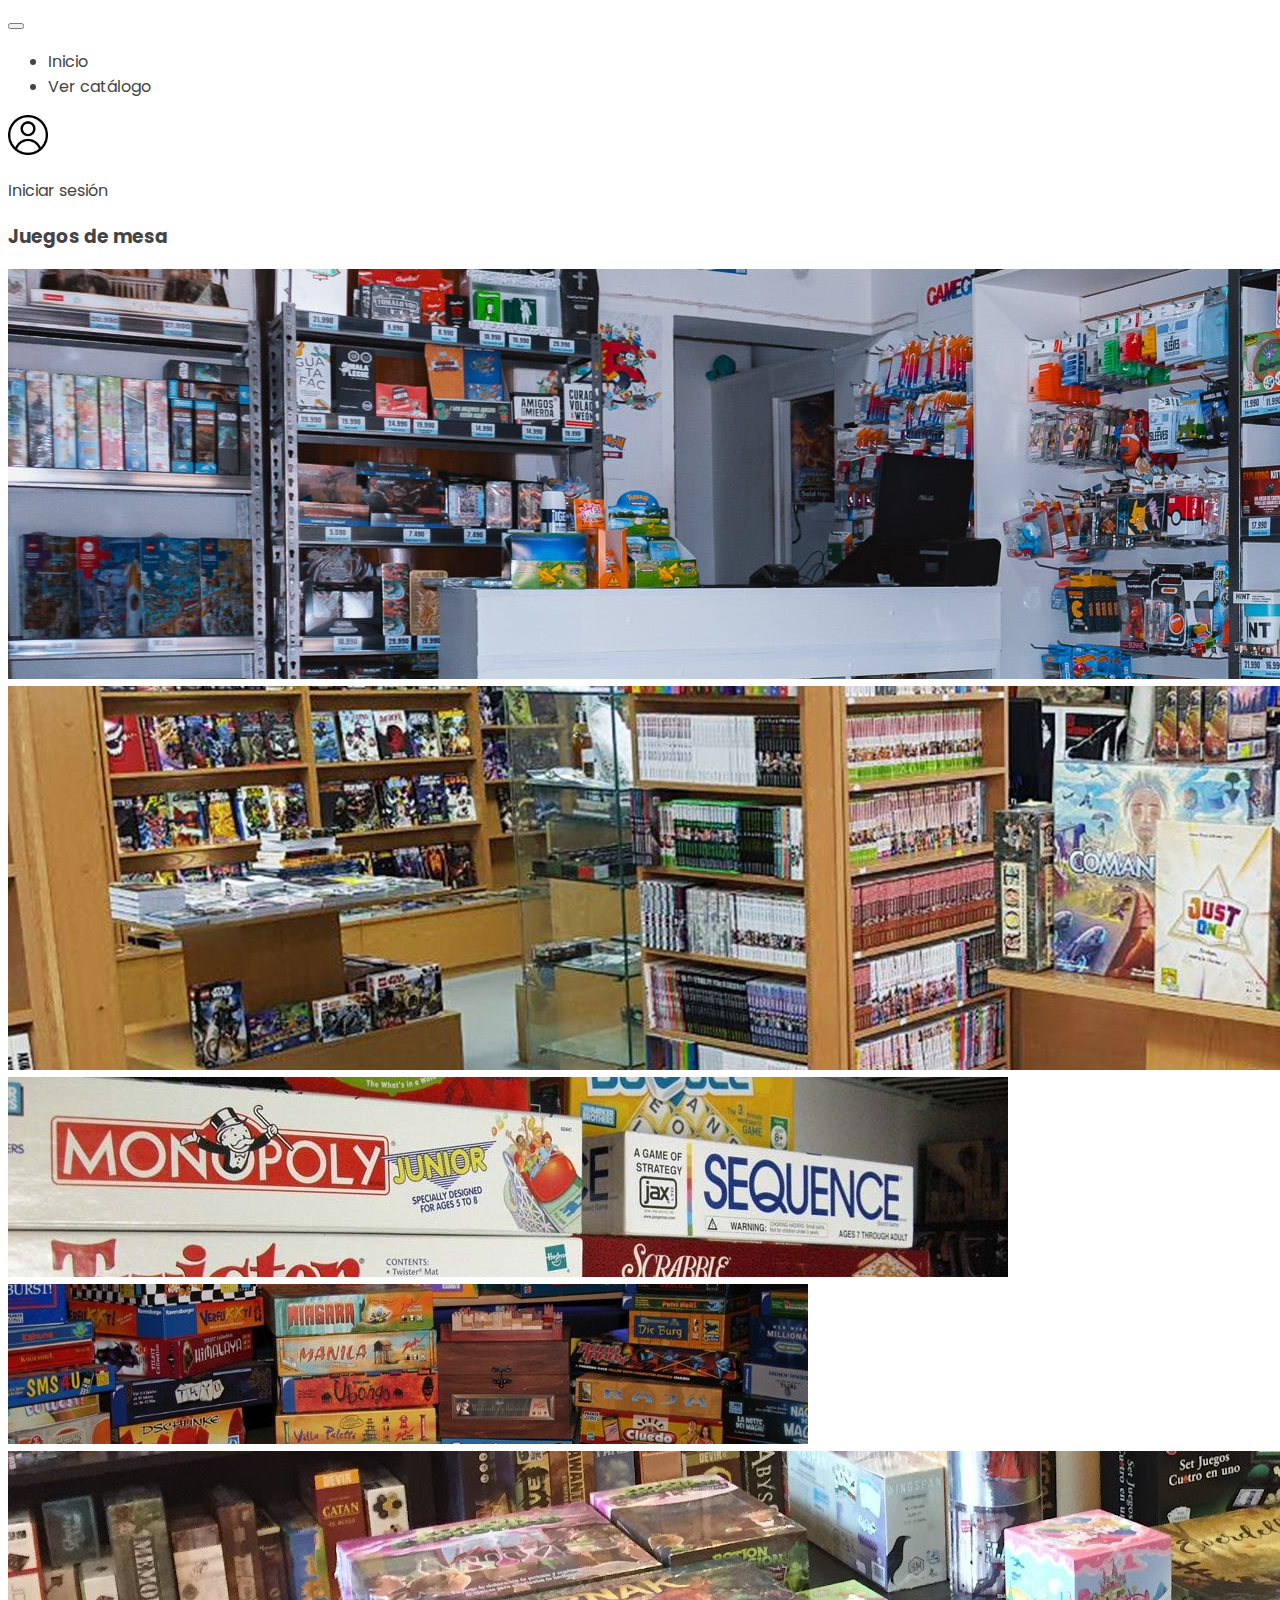
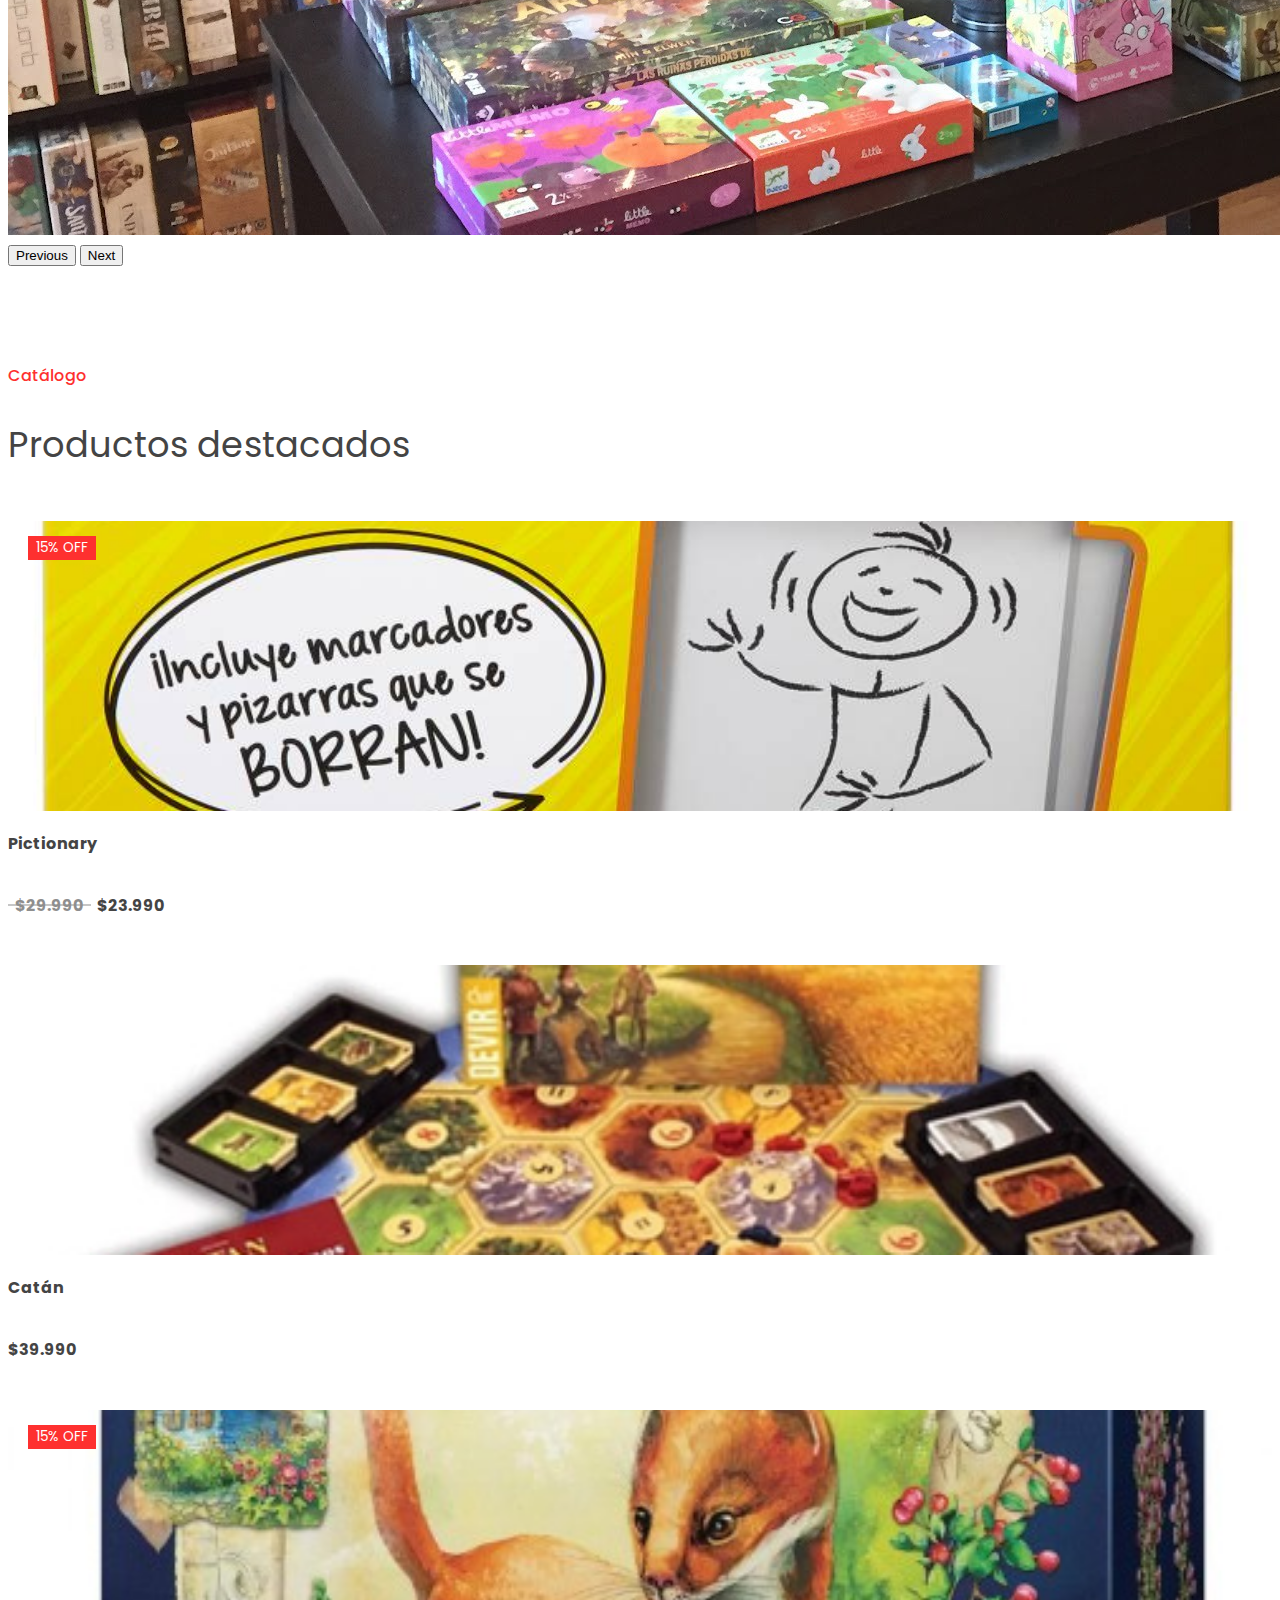
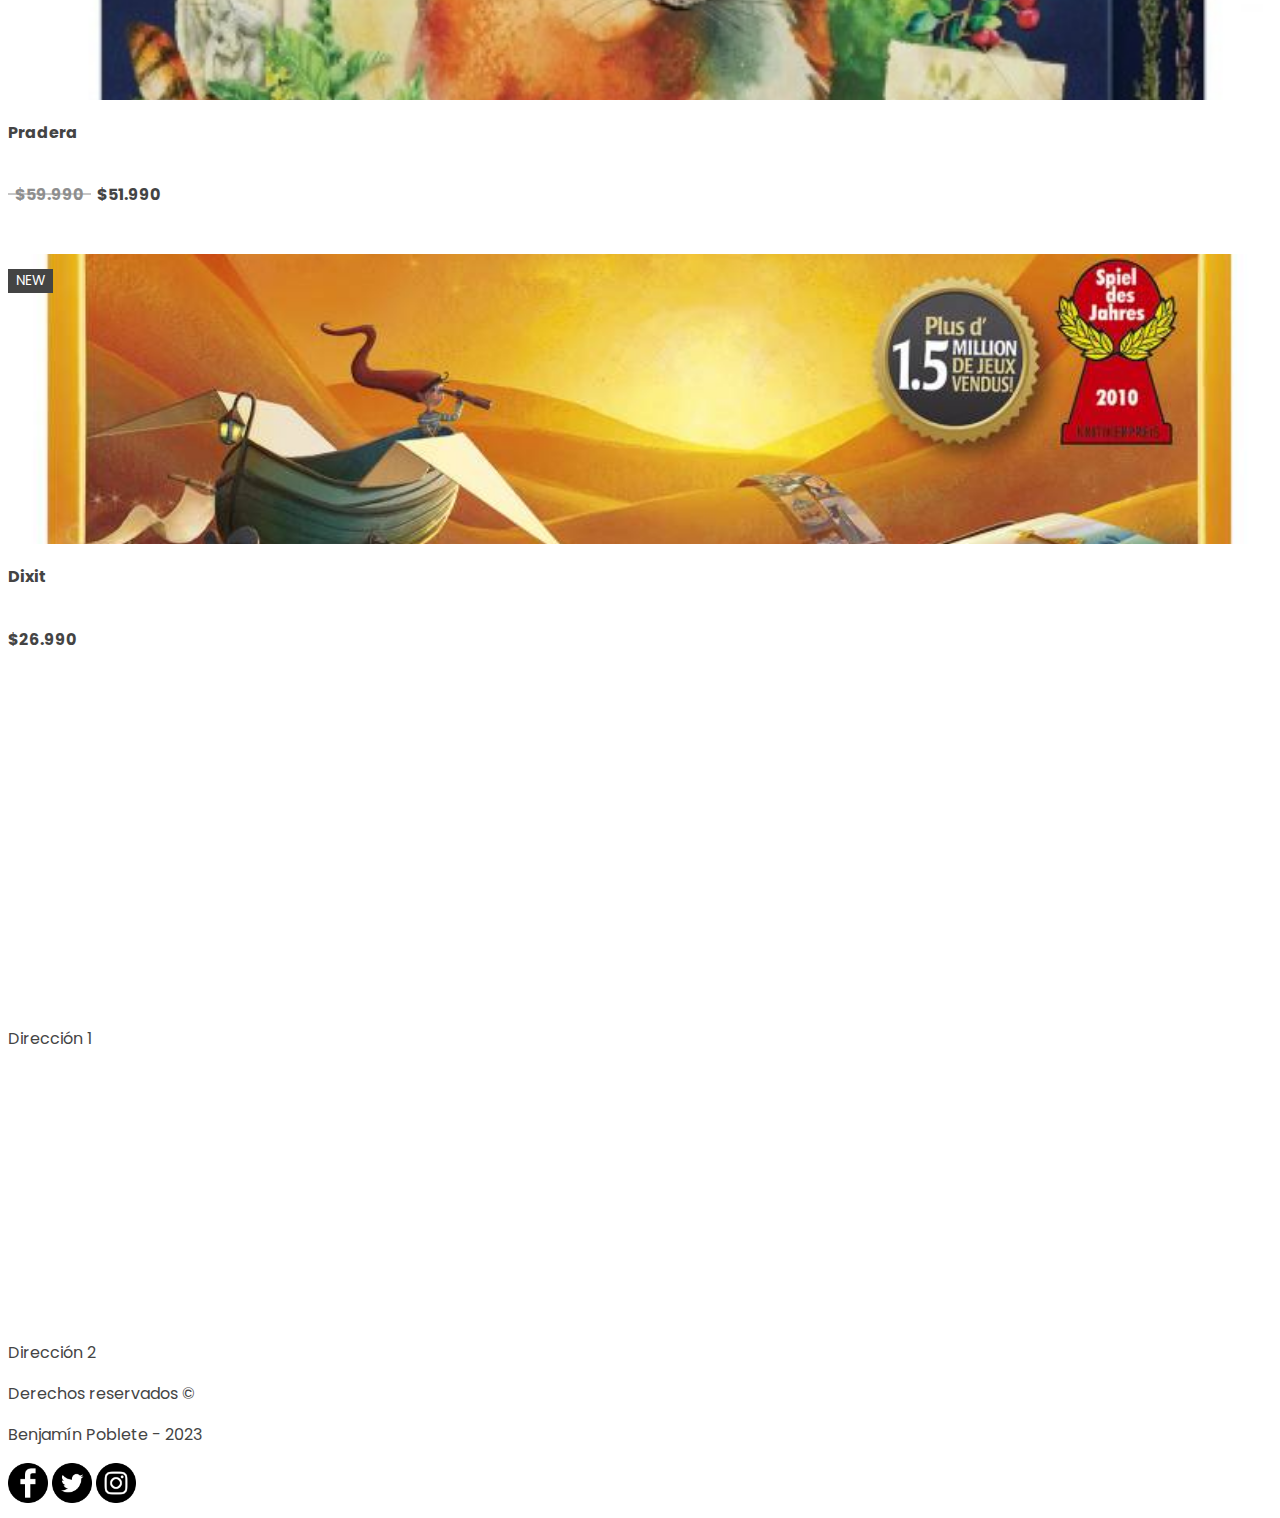
<file: index.html>
<!DOCTYPE html>
<html lang="en">
<head>
    <meta charset="UTF-8">
    <meta http-equiv="X-UA-Compatible" content="IE=edge">
    <meta name="viewport" content="width=device-width, initial-scale=1.0">
    <title>Inicio</title>
    <link href="https://cdn.jsdelivr.net/npm/bootstrap@5.3.0-alpha3/dist/css/bootstrap.min.css" rel="stylesheet" integrity="sha384-KK94CHFLLe+nY2dmCWGMq91rCGa5gtU4mk92HdvYe+M/SXH301p5ILy+dN9+nJOZ" crossorigin="anonymous">
    <script src="https://cdn.jsdelivr.net/npm/bootstrap@5.3.0-alpha3/dist/js/bootstrap.bundle.min.js" integrity="sha384-ENjdO4Dr2bkBIFxQpeoTz1HIcje39Wm4jDKdf19U8gI4ddQ3GYNS7NTKfAdVQSZe" crossorigin="anonymous"></script>
    <link rel="stylesheet" href="css/style.css">
    <link rel="stylesheet" href="https://cdnjs.cloudflare.com/ajax/libs/font-awesome/6.4.0/css/all.min.css" integrity="sha512-iecdLmaskl7CVkqkXNQ/ZH/XLlvWZOJyj7Yy7tcenmpD1ypASozpmT/E0iPtmFIB46ZmdtAc9eNBvH0H/ZpiBw==" crossorigin="anonymous" referrerpolicy="no-referrer" />
</head>
<body>
  <div class="container text-center">
    <div class="row">
      <nav class="navbar navbar-expand-lg bg-body-white">
        <div class="container-fluid">
          <button class="navbar-toggler" type="button" data-bs-toggle="collapse" data-bs-target="#navbarSupportedContent" aria-controls="navbarSupportedContent" aria-expanded="false" aria-label="Toggle navigation">
            <span class="navbar-toggler-icon"></span>
          </button>
          <div class="collapse navbar-collapse" id="navbarSupportedContent">
            <ul class="navbar-nav me-auto mb-2 mb-lg-0">
              <li class="nav-item">
                <a class="nav-link active" aria-current="page" href="index.html">Inicio</a>
              </li>
              <li class="nav-item">
              <a href="#" type="button" class="btn btn-light">Ver catálogo</a>
              </li>
            </ul>
            <form class="d-flex" role="search">
              <a href="login.html" type="button" class="btn btn-light">
                <img src="img/usuario.png" alt="Bootstrap" width="40" height="40">
                <p>Iniciar sesión</p>
              </a>
            </form>
          </div>
        </div>
      </nav>
    </div>
    <div class="row">
      <div class="border col p-0">
        <h3 class="text-bg-primary mb-0">Juegos de mesa</h3>
        <div id="carouselExample" class="carousel slide">
            <div class="carousel-inner">
              <div class="carousel-item active">
                <img src="img/1.jpg" class="d-block w-100" alt="...">
              </div>
              <div class="carousel-item">
                <img src="img/2.jpg" class="d-block w-100" alt="...">
              </div>
              <div class="carousel-item">
                <img src="img/3.jpg" class="d-block w-100" alt="...">
              </div>
              <div class="carousel-item">
                <img src="img/4.jpg" class="d-block w-100" alt="...">
              </div>
              <div class="carousel-item">
                <img src="img/5.jpg" class="d-block w-100" alt="...">
              </div>
            </div>
            <button class="carousel-control-prev" type="button" data-bs-target="#carouselExample" data-bs-slide="prev">
              <span class="carousel-control-prev-icon" aria-hidden="true"></span>
              <span class="visually-hidden">Previous</span>
            </button>
            <button class="carousel-control-next" type="button" data-bs-target="#carouselExample" data-bs-slide="next">
              <span class="carousel-control-next-icon" aria-hidden="true"></span>
              <span class="visually-hidden">Next</span>
            </button>
          </div>
      </div>
    </div>
    <div class="row">
      <section class="section-products">
        <div class="container">
            <div class="row justify-content-center text-center">
                <div class="col-md-8 col-lg-6">
                    <div class="header">
                        <h3>Catálogo</h3>
                        <h2>Productos destacados</h2>
                    </div>
                </div>
            </div>
            <div class="row">
                <!-- Single Product -->
                <div class="col-md-6 col-lg-4 col-xl-3">
                    <div id="product-1" class="single-product">
                        <div class="part-1">
                            <span class="discount">15% off</span>
                            <ul>
                                <li><a href="#"><i class="fas fa-shopping-cart"></i></a></li>
                                <li><a href="#"><i class="fas fa-heart"></i></a></li>
                                <li><a href="#"><i class="fas fa-plus"></i></a></li>
                                <li><a href="#"><i class="fas fa-expand"></i></a></li>
                            </ul>
                        </div>
                        <div class="part-2">
                            <h3 class="product-title">Pictionary</h3>
                            <h4 class="product-old-price">$29.990</h4>
                            <h4 class="product-price">$23.990</h4>
                        </div>
                    </div>
                </div>
                <!-- Single Product -->
                <div class="col-md-6 col-lg-4 col-xl-3">
                    <div id="product-2" class="single-product">
                        <div class="part-1">
                            <ul>
                                <li><a href="#"><i class="fas fa-shopping-cart"></i></a></li>
                                <li><a href="#"><i class="fas fa-heart"></i></a></li>
                                <li><a href="#"><i class="fas fa-plus"></i></a></li>
                                <li><a href="#"><i class="fas fa-expand"></i></a></li>
                            </ul>
                        </div>
                        <div class="part-2">
                            <h3 class="product-title">Catán</h3>
                            <h4 class="product-price">$39.990</h4>
                        </div>
                    </div>
                </div>
                <!-- Single Product -->
                <div class="col-md-6 col-lg-4 col-xl-3">
                    <div id="product-3" class="single-product">
                        <div class="part-1">
                            <span class="discount">15% off</span>
                            <ul>
                                <li><a href="#"><i class="fas fa-shopping-cart"></i></a></li>
                                <li><a href="#"><i class="fas fa-heart"></i></a></li>
                                <li><a href="#"><i class="fas fa-plus"></i></a></li>
                                <li><a href="#"><i class="fas fa-expand"></i></a></li>
                            </ul>
                        </div>
                        <div class="part-2">
                            <h3 class="product-title">Pradera</h3>
                            <h4 class="product-old-price">$59.990</h4>
                            <h4 class="product-price">$51.990</h4>
                        </div>
                    </div>
                </div>
                <!-- Single Product -->
                <div class="col-md-6 col-lg-4 col-xl-3">
                    <div id="product-4" class="single-product">
                        <div class="part-1">
                            <span class="new">new</span>
                            <ul>
                                <li><a href="#"><i class="fas fa-shopping-cart"></i></a></li>
                                <li><a href="#"><i class="fas fa-heart"></i></a></li>
                                <li><a href="#"><i class="fas fa-plus"></i></a></li>
                                <li><a href="#"><i class="fas fa-expand"></i></a></li>
                            </ul>
                        </div>
                        <div class="part-2">
                            <h3 class="product-title">Dixit</h3>
                            <h4 class="product-price">$26.990</h4>
                        </div>
                    </div>
                </div>
            </div>
        </div>
    </section>
    </div>
    <div class="row">
      <div class="border col text-bg-primary">
        <div class="row mt-3">
          <div class="col">
            <iframe src="https://www.google.com/maps/embed?pb=!1m14!1m12!1m3!1d6656.155260469269!2d-70.65062390223032!3d-33.47332959412321!2m3!1f0!2f0!3f0!3m2!1i1024!2i768!4f13.1!5e0!3m2!1ses-419!2scl!4v1682697264681!5m2!1ses-419!2scl" width="400" height="250" style="border:0;" allowfullscreen="" loading="lazy" referrerpolicy="no-referrer-when-downgrade"></iframe>
            <p>Dirección 1</p>
          </div>

        
          <div class="col">
            <iframe src="https://www.google.com/maps/embed?pb=!1m14!1m12!1m3!1d6656.155260469269!2d-70.65062390223032!3d-33.47332959412321!2m3!1f0!2f0!3f0!3m2!1i1024!2i768!4f13.1!5e0!3m2!1ses-419!2scl!4v1682697264681!5m2!1ses-419!2scl" width="400" height="250" style="border:0;" allowfullscreen="" loading="lazy" referrerpolicy="no-referrer-when-downgrade"></iframe>
            <p>Dirección 2</p>
          </div>
        </div>
        <p>Derechos reservados &copy</p>
        <p>Benjamín Poblete - 2023</p>
        <div class="mb-3">
          <a target="_blank" href="https://www.facebook.com" type="button" class="btn btn-light">
            <img src="img/facebook.png" alt="Bootstrap" width="40" height="40">
          </a>
          <a target="_blank" href="https://www.twitter.com" type="button" class="btn btn-light">
            <img src="img/twitter.png" alt="Bootstrap" width="40" height="40">
          </a>
          <a target="_blank" href="https://www.instagram.com" type="button" class="btn btn-light">
            <img src="img/instagram.png" alt="Bootstrap" width="40" height="40">
          </a>
        </div>
      </div>
    </div>
  </div>
    
</body>
</html>
</file>
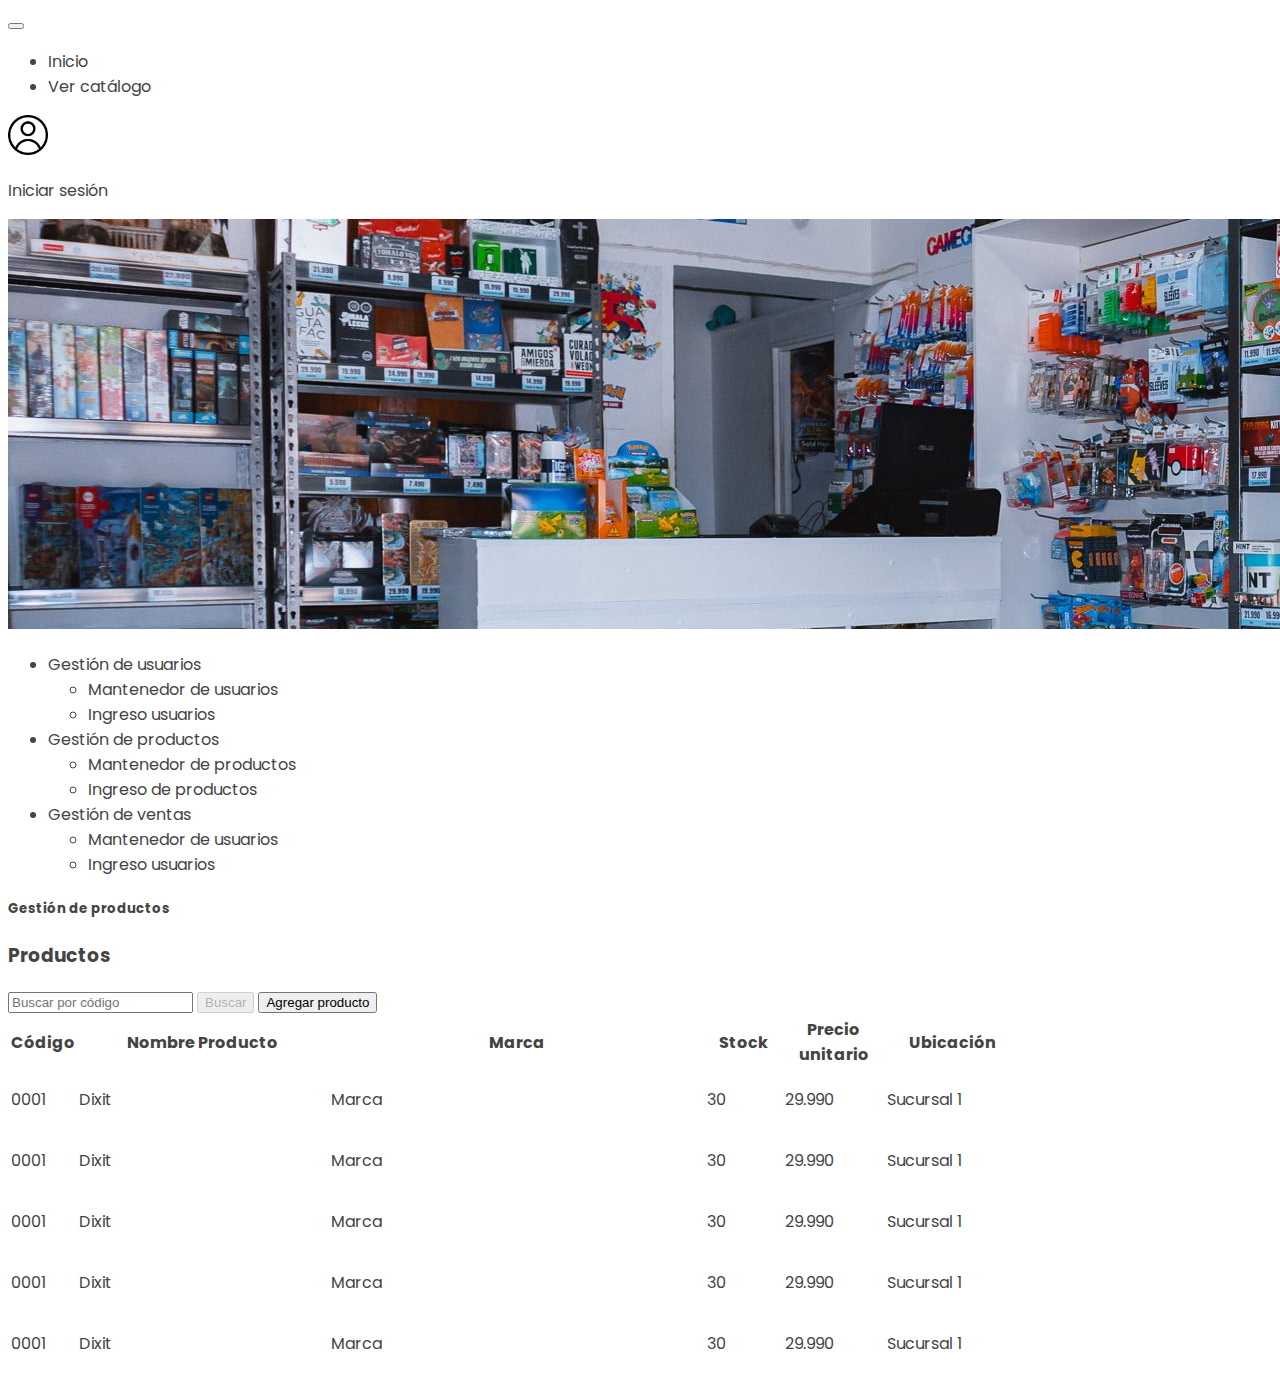
<file: gestionProductos.html>
<!DOCTYPE html>
<html lang="en">
<head>
    <meta charset="UTF-8">
    <meta http-equiv="X-UA-Compatible" content="IE=edge">
    <meta name="viewport" content="width=device-width, initial-scale=1.0">
    <title>Inicio</title>
    <link href="https://cdn.jsdelivr.net/npm/bootstrap@5.3.0-alpha3/dist/css/bootstrap.min.css" rel="stylesheet" integrity="sha384-KK94CHFLLe+nY2dmCWGMq91rCGa5gtU4mk92HdvYe+M/SXH301p5ILy+dN9+nJOZ" crossorigin="anonymous">
    <script src="https://cdn.jsdelivr.net/npm/bootstrap@5.3.0-alpha3/dist/js/bootstrap.bundle.min.js" integrity="sha384-ENjdO4Dr2bkBIFxQpeoTz1HIcje39Wm4jDKdf19U8gI4ddQ3GYNS7NTKfAdVQSZe" crossorigin="anonymous"></script>
    <link rel="stylesheet" href="css/style.css">
    <link rel="stylesheet" href="https://cdnjs.cloudflare.com/ajax/libs/font-awesome/6.4.0/css/all.min.css" integrity="sha512-iecdLmaskl7CVkqkXNQ/ZH/XLlvWZOJyj7Yy7tcenmpD1ypASozpmT/E0iPtmFIB46ZmdtAc9eNBvH0H/ZpiBw==" crossorigin="anonymous" referrerpolicy="no-referrer" />
</head>
<body>
  <div class="container text-center">
    <div class="row">
      <nav class="navbar navbar-expand-lg bg-body-white">
        <div class="container-fluid">
          <button class="navbar-toggler" type="button" data-bs-toggle="collapse" data-bs-target="#navbarSupportedContent" aria-controls="navbarSupportedContent" aria-expanded="false" aria-label="Toggle navigation">
            <span class="navbar-toggler-icon"></span>
          </button>
          <div class="collapse navbar-collapse" id="navbarSupportedContent">
            <ul class="navbar-nav me-auto mb-2 mb-lg-0">
              <li class="nav-item">
                <a class="nav-link active" aria-current="page" href="index.html">Inicio</a>
              </li>
              <li class="nav-item">
              <a href="catalogo.html" type="button" class="btn btn-light">Ver catálogo</a>
              </li>
            </ul>
            <form class="d-flex" role="search">
              <a href="login.html" type="button" class="btn btn-light">
                <img src="img/usuario.png" alt="Bootstrap" width="40" height="40">
                <p>Iniciar sesión</p>
              </a>
            </form>
          </div>
        </div>
      </nav>
    </div>
    <div class="row">
      <div class="border col p-0">
        <div id="carouselExample" class="carousel slide">
            <div class="carousel-inner">
              <div class="carousel-item active">
                <a href="index.html"><img src="img/1.jpg" class="d-block w-100" alt="..."></a>
              </div>
            </div>
          </div>
      </div>
    </div>
    <div class="row">
      <div class="card text-center">
        <div class="card-header">
          <ul class="nav nav-pills card-header-pills d-flex justify-content-evenly">
            <li class="nav-item dropdown">
              <a class="nav-link dropdown-toggle active" href="#" role="button" data-bs-toggle="dropdown" aria-expanded="false">
                Gestión de usuarios
              </a>
              <ul class="dropdown-menu">
                <li><a class="dropdown-item" href="gestionUsuarios.html">Mantenedor de usuarios</a></li>
                <li><a class="dropdown-item" href="ingresoUsuarios.html">Ingreso usuarios</a></li>
              </ul>
            </li>

            <li class="nav-item dropdown">
              <a class="nav-link dropdown-toggle active" href="#" role="button" data-bs-toggle="dropdown" aria-expanded="false">
                Gestión de productos
              </a>
              <ul class="dropdown-menu">
                <li><a class="dropdown-item" href="gestionProductos.html">Mantenedor de productos</a></li>
                <li><a class="dropdown-item" href="ingresoProductos.html">Ingreso de productos</a></li>
              </ul>
            </li>

            <li class="nav-item dropdown">
              <a class="nav-link dropdown-toggle active disabled" href="#" role="button" data-bs-toggle="dropdown" aria-expanded="false">
                Gestión de ventas
              </a>
              <ul class="dropdown-menu">
                <li><a class="dropdown-item" href="#">Mantenedor de usuarios</a></li>
                <li><a class="dropdown-item" href="#">Ingreso usuarios</a></li>
              </ul>
            </li>

          </ul>
        </div>
        <div class="card-body">
          <h5 class="card-title">Gestión de productos</h5>
          <div class="row">
            <div class="content-wrapper">
          
              <!-- Main content -->
              <section class="content">
          
                <!-- Default box -->
                <div class="card">
                  <div class="card-header">
                    <h3 class="card-title">Productos</h3>
                    <form class="d-flex" role="search" action="ingresoProductos.html">
                      <input class="form-control m-1" type="search" placeholder="Buscar por código" aria-label="Search">
                      <button disabled class="btn btn-outline-success m-1" type="submit">Buscar</button>
                      <button class="btn btn-outline-success m-1" type="submit">Agregar producto</button>
                    </form>
                  </div>
                  <div class="card-body p-0">
                    <table class="table table-striped projects">
                        <thead>
                            <tr>
                                <th style="width: 1%">
                                    Código
                                </th>
                                <th style="width: 20%">
                                    Nombre Producto
                                </th>
                                <th style="width: 30%">
                                    Marca
                                </th>
                                <th>
                                    Stock
                                </th>
                                <th style="width: 8%" class="text-center">
                                    Precio unitario
                                </th>
                                <th>
                                  Ubicación
                                </th>
                                <th style="width: 20%">
                                </th>
                            </tr>
                        </thead>
                        <tbody>
                            <tr>
                                <td>
                                    0001
                                </td>
                                <td>
                                    <a>
                                        Dixit
                                    </a>
                                </td>
                                <td>
                                  <p>Marca</p>
                                </td>
                                <td class="project_progress">
                                    <p>30</p>
                                </td>
                                <td class="project-state">
                                    <p>29.990</p>
                                </td>
                                <td>
                                  <p>Sucursal 1</p>
                                </td>
                                <td class="project-actions text-right">
                                    <a class="btn btn-primary btn-sm" href="#">
                                        <i class="fas fa-folder">
                                        </i>
                                    </a>
                                    <a class="btn btn-info btn-sm" href="#">
                                        <i class="fas fa-pencil-alt">
                                        </i>
                                    </a>
                                    <a class="btn btn-danger btn-sm" href="#">
                                        <i class="fas fa-trash">
                                        </i>
                                    </a>
                                </td>
                            </tr>

                            <tr>
                              <td>
                                  0001
                              </td>
                              <td>
                                  <a>
                                      Dixit
                                  </a>
                              </td>
                              <td>
                                <p>Marca</p>
                              </td>
                              <td class="project_progress">
                                  <p>30</p>
                              </td>
                              <td class="project-state">
                                  <p>29.990</p>
                              </td>
                              <td>
                                <p>Sucursal 1</p>
                              </td>
                              <td class="project-actions text-right">
                                  <a class="btn btn-primary btn-sm" href="#">
                                      <i class="fas fa-folder">
                                      </i>
                                  </a>
                                  <a class="btn btn-info btn-sm" href="#">
                                      <i class="fas fa-pencil-alt">
                                      </i>
                                  </a>
                                  <a class="btn btn-danger btn-sm" href="#">
                                      <i class="fas fa-trash">
                                      </i>
                                  </a>
                              </td>
                          </tr>

                          <tr>
                            <td>
                                0001
                            </td>
                            <td>
                                <a>
                                    Dixit
                                </a>
                            </td>
                            <td>
                              <p>Marca</p>
                            </td>
                            <td class="project_progress">
                                <p>30</p>
                            </td>
                            <td class="project-state">
                                <p>29.990</p>
                            </td>
                            <td>
                              <p>Sucursal 1</p>
                            </td>
                            <td class="project-actions text-right">
                                <a class="btn btn-primary btn-sm" href="#">
                                    <i class="fas fa-folder">
                                    </i>
                                </a>
                                <a class="btn btn-info btn-sm" href="#">
                                    <i class="fas fa-pencil-alt">
                                    </i>
                                </a>
                                <a class="btn btn-danger btn-sm" href="#">
                                    <i class="fas fa-trash">
                                    </i>
                                </a>
                            </td>
                        </tr>

                        <tr>
                          <td>
                              0001
                          </td>
                          <td>
                              <a>
                                  Dixit
                              </a>
                          </td>
                          <td>
                            <p>Marca</p>
                          </td>
                          <td class="project_progress">
                              <p>30</p>
                          </td>
                          <td class="project-state">
                              <p>29.990</p>
                          </td>
                          <td>
                            <p>Sucursal 1</p>
                          </td>
                          <td class="project-actions text-right">
                              <a class="btn btn-primary btn-sm" href="#">
                                  <i class="fas fa-folder">
                                  </i>
                              </a>
                              <a class="btn btn-info btn-sm" href="#">
                                  <i class="fas fa-pencil-alt">
                                  </i>
                              </a>
                              <a class="btn btn-danger btn-sm" href="#">
                                  <i class="fas fa-trash">
                                  </i>
                              </a>
                          </td>
                      </tr>

                      <tr>
                        <td>
                            0001
                        </td>
                        <td>
                            <a>
                                Dixit
                            </a>
                        </td>
                        <td>
                          <p>Marca</p>
                        </td>
                        <td class="project_progress">
                            <p>30</p>
                        </td>
                        <td class="project-state">
                            <p>29.990</p>
                        </td>
                        <td>
                          <p>Sucursal 1</p>
                        </td>
                        <td class="project-actions text-right">
                            <a class="btn btn-primary btn-sm" href="#">
                                <i class="fas fa-folder">
                                </i>
                            </a>
                            <a class="btn btn-info btn-sm" href="#">
                                <i class="fas fa-pencil-alt">
                                </i>
                            </a>
                            <a class="btn btn-danger btn-sm" href="#">
                                <i class="fas fa-trash">
                                </i>
                            </a>
                        </td>
                    </tr>
                            
                            
                        </tbody>
                        
                    </table>
                  </div>
                  <!-- /.card-body -->
                </div>
                <!-- /.card -->
          
              </section>
              <!-- /.content -->
            </div>
          </div>
        </div>
      </div>
    </div>
  </div>
</body>
</html>
</file>
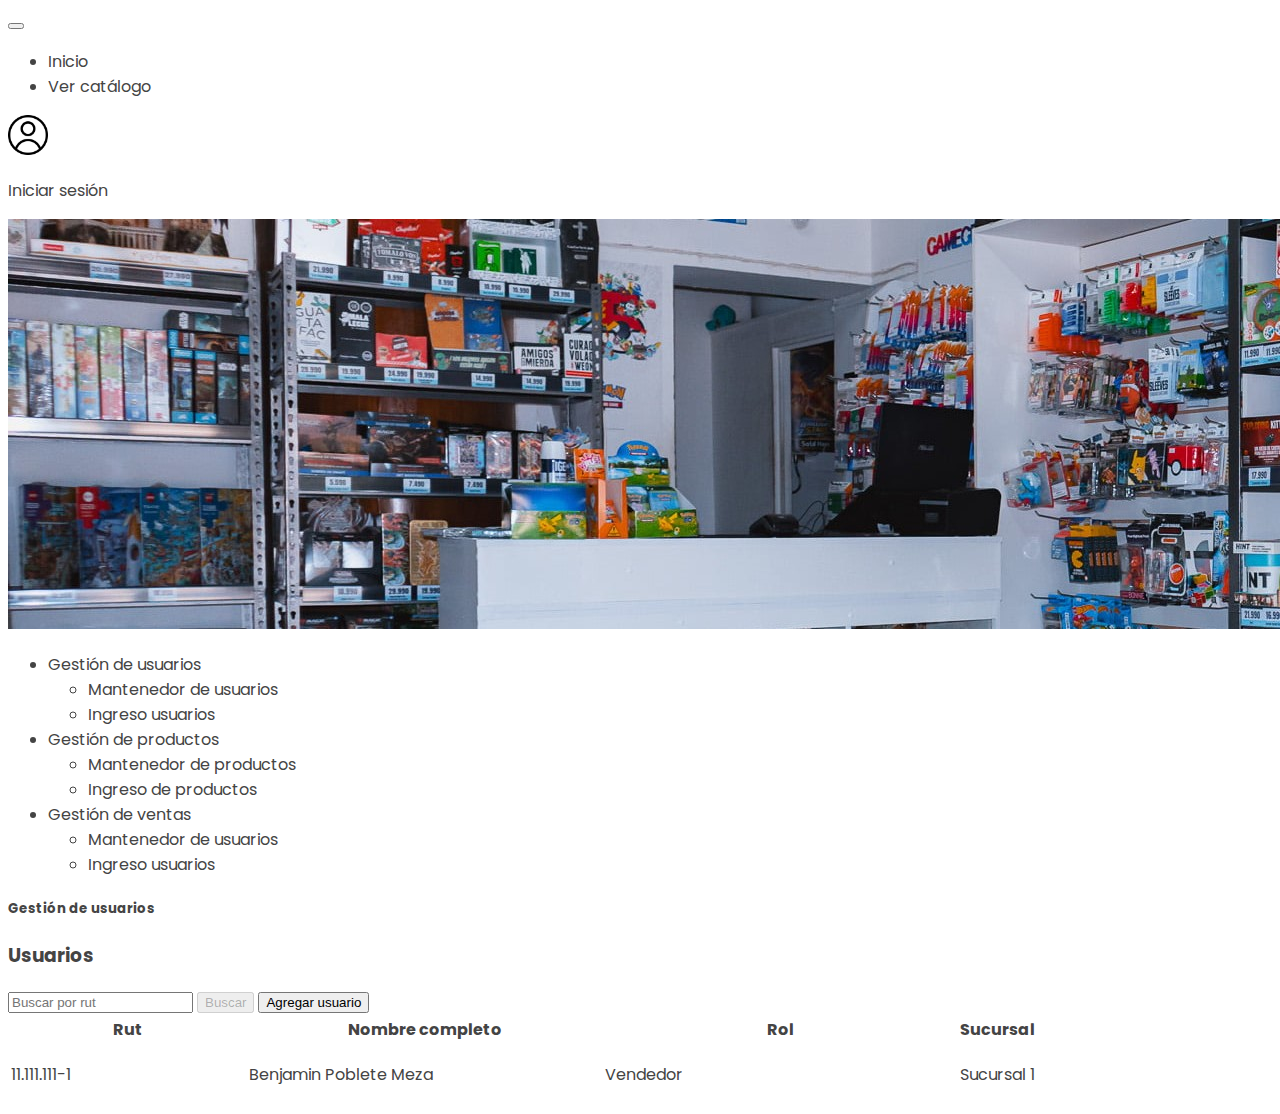
<file: gestionUsuarios.html>
<!DOCTYPE html>
<html lang="en">
<head>
    <meta charset="UTF-8">
    <meta http-equiv="X-UA-Compatible" content="IE=edge">
    <meta name="viewport" content="width=device-width, initial-scale=1.0">
    <title>Inicio</title>
    <link href="https://cdn.jsdelivr.net/npm/bootstrap@5.3.0-alpha3/dist/css/bootstrap.min.css" rel="stylesheet" integrity="sha384-KK94CHFLLe+nY2dmCWGMq91rCGa5gtU4mk92HdvYe+M/SXH301p5ILy+dN9+nJOZ" crossorigin="anonymous">
    <script src="https://cdn.jsdelivr.net/npm/bootstrap@5.3.0-alpha3/dist/js/bootstrap.bundle.min.js" integrity="sha384-ENjdO4Dr2bkBIFxQpeoTz1HIcje39Wm4jDKdf19U8gI4ddQ3GYNS7NTKfAdVQSZe" crossorigin="anonymous"></script>
    <link rel="stylesheet" href="css/style.css">
    <link rel="stylesheet" href="https://cdnjs.cloudflare.com/ajax/libs/font-awesome/6.4.0/css/all.min.css" integrity="sha512-iecdLmaskl7CVkqkXNQ/ZH/XLlvWZOJyj7Yy7tcenmpD1ypASozpmT/E0iPtmFIB46ZmdtAc9eNBvH0H/ZpiBw==" crossorigin="anonymous" referrerpolicy="no-referrer" />
</head>
<body>
  <div class="container text-center">
    <div class="row">
      <nav class="navbar navbar-expand-lg bg-body-white">
        <div class="container-fluid">
          <button class="navbar-toggler" type="button" data-bs-toggle="collapse" data-bs-target="#navbarSupportedContent" aria-controls="navbarSupportedContent" aria-expanded="false" aria-label="Toggle navigation">
            <span class="navbar-toggler-icon"></span>
          </button>
          <div class="collapse navbar-collapse" id="navbarSupportedContent">
            <ul class="navbar-nav me-auto mb-2 mb-lg-0">
              <li class="nav-item">
                <a class="nav-link active" aria-current="page" href="index.html">Inicio</a>
              </li>
              <li class="nav-item">
              <a href="catalogo.html" type="button" class="btn btn-light">Ver catálogo</a>
              </li>
            </ul>
            <form class="d-flex" role="search">
              <a href="login.html" type="button" class="btn btn-light">
                <img src="img/usuario.png" alt="Bootstrap" width="40" height="40">
                <p>Iniciar sesión</p>
              </a>
            </form>
          </div>
        </div>
      </nav>
    </div>
    <div class="row">
      <div class="border col p-0">
        <div id="carouselExample" class="carousel slide">
            <div class="carousel-inner">
              <div class="carousel-item active">
                <a href="index.html"><img src="img/1.jpg" class="d-block w-100" alt="..."></a>
              </div>
            </div>
          </div>
      </div>
    </div>
    <div class="row">
      <div class="card text-center">
        <div class="card-header">
          <ul class="nav nav-pills card-header-pills d-flex justify-content-evenly">
            <li class="nav-item dropdown">
              <a class="nav-link dropdown-toggle active" href="#" role="button" data-bs-toggle="dropdown" aria-expanded="false">
                Gestión de usuarios
              </a>
              <ul class="dropdown-menu">
                <li><a class="dropdown-item" href="gestionUsuarios.html">Mantenedor de usuarios</a></li>
                <li><a class="dropdown-item" href="ingresoUsuarios.html">Ingreso usuarios</a></li>
              </ul>
            </li>

            <li class="nav-item dropdown">
              <a class="nav-link dropdown-toggle active" href="#" role="button" data-bs-toggle="dropdown" aria-expanded="false">
                Gestión de productos
              </a>
              <ul class="dropdown-menu">
                <li><a class="dropdown-item" href="gestionProductos.html">Mantenedor de productos</a></li>
                <li><a class="dropdown-item" href="ingresoProductos.html">Ingreso de productos</a></li>
              </ul>
            </li>

            <li class="nav-item dropdown">
              <a class="nav-link dropdown-toggle active disabled" href="#" role="button" data-bs-toggle="dropdown" aria-expanded="false">
                Gestión de ventas
              </a>
              <ul class="dropdown-menu">
                <li><a class="dropdown-item" href="#">Mantenedor de usuarios</a></li>
                <li><a class="dropdown-item" href="#">Ingreso usuarios</a></li>
              </ul>
            </li>

          </ul>
        </div>
        <div class="card-body">
          <h5 class="card-title">Gestión de usuarios</h5>
          <div class="row">
            <div class="content-wrapper">
          
              <!-- Main content -->
              <section class="content">
          
                <!-- Default box -->
                <div class="card">
                  <div class="card-header">
                    <h3 class="card-title">Usuarios</h3>
                    <form class="d-flex" role="search" action="ingresoUsuarios.html">
                      <input class="form-control m-1" type="search" placeholder="Buscar por rut" aria-label="Search">
                      <button disabled class="btn btn-outline-success m-1" type="submit">Buscar</button>
                      
                      <button class="btn btn-outline-success m-1" type="submit">Agregar usuario</button>
                      
                      
                    </form>
                  </div>
                  <div class="card-body p-0">
                    <table class="table table-striped projects">
                        <thead>
                            <tr>
                                <th style="width: 20%">
                                    Rut
                                </th>
                                <th style="width: 30%">
                                    Nombre completo
                                </th>
                                <th style="width: 30%">
                                    Rol
                                </th>
                                <th>
                                    Sucursal
                                </th>
                                <th style="width: 20%">
                                </th>
                            </tr>
                        </thead>
                        <tbody>
                            <tr>
                                <td>
                                    11.111.111-1
                                </td>
                                <td>
                                    <a>
                                        Benjamin Poblete Meza
                                    </a>
                                </td>
                                <td>
                                  <p>Vendedor</p>
                                </td>
                                <td class="project_progress">
                                    <p>Sucursal 1</p>
                                </td>
                                <td class="project-actions text-right">
                                    <a class="btn btn-primary btn-sm" href="#">
                                        <i class="fas fa-folder">
                                        </i>
                                    </a>
                                    <a class="btn btn-info btn-sm" href="#">
                                        <i class="fas fa-pencil-alt">
                                        </i>
                                    </a>
                                    <a class="btn btn-danger btn-sm" href="#">
                                        <i class="fas fa-trash">
                                        </i>
                                    </a>
                                </td>
                            </tr>
                            
                            
                        </tbody>
                        
                    </table>
                  </div>
                  <!-- /.card-body -->
                </div>
                <!-- /.card -->
          
              </section>
              <!-- /.content -->
            </div>
          </div>
        </div>
      </div>
    </div>
  </div>
</body>
</html>
</file>
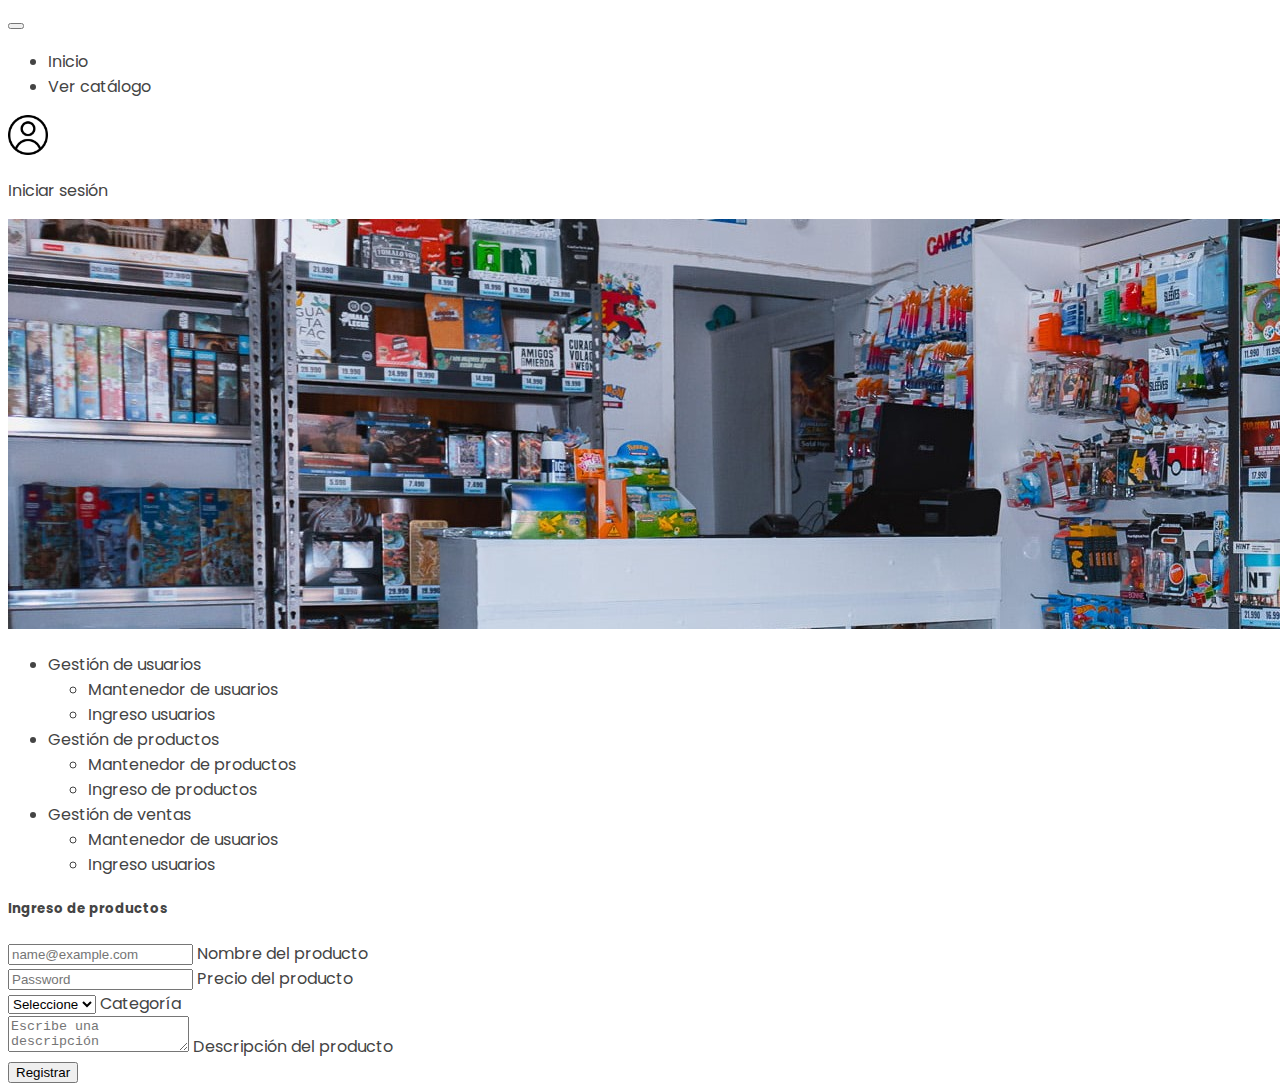
<file: ingresoProductos.html>
<!DOCTYPE html>
<html lang="en">
<head>
    <meta charset="UTF-8">
    <meta http-equiv="X-UA-Compatible" content="IE=edge">
    <meta name="viewport" content="width=device-width, initial-scale=1.0">
    <title>Inicio</title>
    <link href="https://cdn.jsdelivr.net/npm/bootstrap@5.3.0-alpha3/dist/css/bootstrap.min.css" rel="stylesheet" integrity="sha384-KK94CHFLLe+nY2dmCWGMq91rCGa5gtU4mk92HdvYe+M/SXH301p5ILy+dN9+nJOZ" crossorigin="anonymous">
    <script src="https://cdn.jsdelivr.net/npm/bootstrap@5.3.0-alpha3/dist/js/bootstrap.bundle.min.js" integrity="sha384-ENjdO4Dr2bkBIFxQpeoTz1HIcje39Wm4jDKdf19U8gI4ddQ3GYNS7NTKfAdVQSZe" crossorigin="anonymous"></script>
    <link rel="stylesheet" href="css/style.css">
</head>
<body>
  <div class="container text-center">
    <div class="row">
      <nav class="navbar navbar-expand-lg bg-body-white">
        <div class="container-fluid">
          <button class="navbar-toggler" type="button" data-bs-toggle="collapse" data-bs-target="#navbarSupportedContent" aria-controls="navbarSupportedContent" aria-expanded="false" aria-label="Toggle navigation">
            <span class="navbar-toggler-icon"></span>
          </button>
          <div class="collapse navbar-collapse" id="navbarSupportedContent">
            <ul class="navbar-nav me-auto mb-2 mb-lg-0">
              <li class="nav-item">
                <a class="nav-link active" aria-current="page" href="index.html">Inicio</a>
              </li>
              <li class="nav-item">
              <a href="catalogo.html" type="button" class="btn btn-light">Ver catálogo</a>
              </li>
            </ul>
            <form class="d-flex" role="search">
              <a href="login.html" type="button" class="btn btn-light">
                <img src="img/usuario.png" alt="Bootstrap" width="40" height="40">
                <p>Iniciar sesión</p>
              </a>
            </form>
          </div>
        </div>
      </nav>
    </div>
    <div class="row">
      <div class="border col p-0">
        <div id="carouselExample" class="carousel slide">
            <div class="carousel-inner">
              <div class="carousel-item active">
                <a href="index.html"><img src="img/1.jpg" class="d-block w-100" alt="..."></a>
              </div>
            </div>
          </div>
      </div>
    </div>
    <div class="row">
      <div class="card text-center">
        <div class="card-header">
          <ul class="nav nav-pills card-header-pills d-flex justify-content-evenly">
            <li class="nav-item dropdown">
              <a class="nav-link dropdown-toggle active" href="#" role="button" data-bs-toggle="dropdown" aria-expanded="false">
                Gestión de usuarios
              </a>
              <ul class="dropdown-menu">
                <li><a class="dropdown-item" href="gestionUsuarios.html">Mantenedor de usuarios</a></li>
                <li><a class="dropdown-item" href="ingresoUsuarios.html">Ingreso usuarios</a></li>
              </ul>
            </li>

            <li class="nav-item dropdown">
              <a class="nav-link dropdown-toggle active" href="#" role="button" data-bs-toggle="dropdown" aria-expanded="false">
                Gestión de productos
              </a>
              <ul class="dropdown-menu">
                <li><a class="dropdown-item" href="gestionProductos.html">Mantenedor de productos</a></li>
                <li><a class="dropdown-item" href="ingresoProductos.html">Ingreso de productos</a></li>
              </ul>
            </li>

            <li class="nav-item dropdown">
              <a class="nav-link dropdown-toggle active disabled" href="#" role="button" data-bs-toggle="dropdown" aria-expanded="false">
                Gestión de ventas
              </a>
              <ul class="dropdown-menu">
                <li><a class="dropdown-item" href="#">Mantenedor de usuarios</a></li>
                <li><a class="dropdown-item" href="#">Ingreso usuarios</a></li>
              </ul>
            </li>

          </ul>
        </div>
        <h5 class="card-title mt-3">Ingreso de productos</h5>
        <div class="card-body d-flex justify-content-center">
          <form class="col-6 needs-validation" novalidate>
            <div class="form-floating mb-3">
                <input required type="text" class="form-control" id="floatingInput" placeholder="name@example.com">
                <label for="floatingInput">Nombre del producto</label>
            </div>
            <div class="form-floating mb-3">
                <input required type="number" class="form-control" id="floatingPassword" placeholder="Password">
                <label for="floatingPassword">Precio del producto</label>
            </div>
            <div class="form-floating mb-3">
              <select class="form-select" id="floatingSelect" aria-label="Floating label select example">
                <option selected>Seleccione</option>
                <option value="1">...</option>
              </select>
              <label for="floatingSelect">Categoría</label>
            </div>

            <div class="form-floating mb-3">
              <textarea class="form-control" placeholder="Escribe una descripción" id="floatingTextarea"></textarea>
              <label for="floatingTextarea">Descripción del producto</label>
            </div>

            <button type="submit" class="btn btn-primary">Registrar</button>
          </form>
        </div>
      </div>
    </div>
  </div>

  <script src="js/script.js"></script>
</body>
</html>
</file>
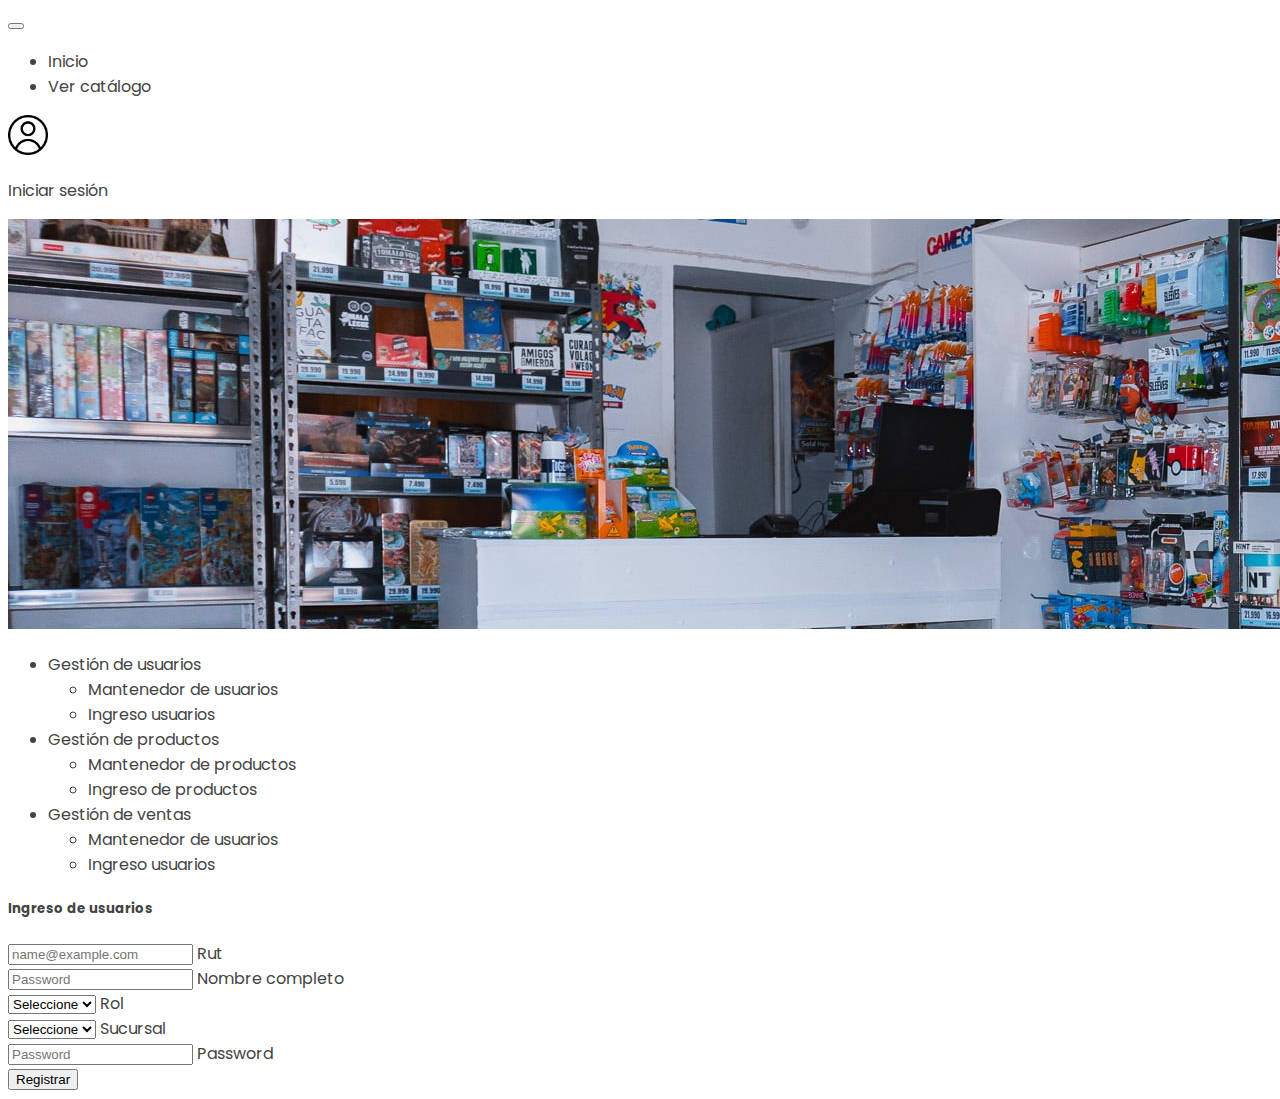
<file: ingresoUsuarios.html>
<!DOCTYPE html>
<html lang="en">
<head>
    <meta charset="UTF-8">
    <meta http-equiv="X-UA-Compatible" content="IE=edge">
    <meta name="viewport" content="width=device-width, initial-scale=1.0">
    <title>Inicio</title>
    <link href="https://cdn.jsdelivr.net/npm/bootstrap@5.3.0-alpha3/dist/css/bootstrap.min.css" rel="stylesheet" integrity="sha384-KK94CHFLLe+nY2dmCWGMq91rCGa5gtU4mk92HdvYe+M/SXH301p5ILy+dN9+nJOZ" crossorigin="anonymous">
    <script src="https://cdn.jsdelivr.net/npm/bootstrap@5.3.0-alpha3/dist/js/bootstrap.bundle.min.js" integrity="sha384-ENjdO4Dr2bkBIFxQpeoTz1HIcje39Wm4jDKdf19U8gI4ddQ3GYNS7NTKfAdVQSZe" crossorigin="anonymous"></script>
    <link rel="stylesheet" href="css/style.css">
</head>
<body>
  <div class="container text-center">
    <div class="row">
      <nav class="navbar navbar-expand-lg bg-body-white">
        <div class="container-fluid">
          <button class="navbar-toggler" type="button" data-bs-toggle="collapse" data-bs-target="#navbarSupportedContent" aria-controls="navbarSupportedContent" aria-expanded="false" aria-label="Toggle navigation">
            <span class="navbar-toggler-icon"></span>
          </button>
          <div class="collapse navbar-collapse" id="navbarSupportedContent">
            <ul class="navbar-nav me-auto mb-2 mb-lg-0">
              <li class="nav-item">
                <a class="nav-link active" aria-current="page" href="index.html">Inicio</a>
              </li>
              <li class="nav-item">
              <a href="catalogo.html" type="button" class="btn btn-light">Ver catálogo</a>
              </li>
            </ul>
            <form class="d-flex" role="search">
              <a href="login.html" type="button" class="btn btn-light">
                <img src="img/usuario.png" alt="Bootstrap" width="40" height="40">
                <p>Iniciar sesión</p>
              </a>
            </form>
          </div>
        </div>
      </nav>
    </div>
    <div class="row">
      <div class="border col p-0">
        <div id="carouselExample" class="carousel slide">
            <div class="carousel-inner">
              <div class="carousel-item active">
                <a href="index.html"><img src="img/1.jpg" class="d-block w-100" alt="..."></a>
              </div>
            </div>
          </div>
      </div>
    </div>
    <div class="row">
      <div class="card text-center">
        <div class="card-header">
          <ul class="nav nav-pills card-header-pills d-flex justify-content-evenly">
            <li class="nav-item dropdown">
              <a class="nav-link dropdown-toggle active" href="#" role="button" data-bs-toggle="dropdown" aria-expanded="false">
                Gestión de usuarios
              </a>
              <ul class="dropdown-menu">
                <li><a class="dropdown-item" href="gestionUsuarios.html">Mantenedor de usuarios</a></li>
                <li><a class="dropdown-item" href="ingresoUsuarios.html">Ingreso usuarios</a></li>
              </ul>
            </li>

            <li class="nav-item dropdown">
              <a class="nav-link dropdown-toggle active" href="#" role="button" data-bs-toggle="dropdown" aria-expanded="false">
                Gestión de productos
              </a>
              <ul class="dropdown-menu">
                <li><a class="dropdown-item" href="gestionProductos.html">Mantenedor de productos</a></li>
                <li><a class="dropdown-item" href="ingresoProductos.html">Ingreso de productos</a></li>
              </ul>
            </li>

            <li class="nav-item dropdown">
              <a class="nav-link dropdown-toggle active disabled" href="#" role="button" data-bs-toggle="dropdown" aria-expanded="false">
                Gestión de ventas
              </a>
              <ul class="dropdown-menu">
                <li><a class="dropdown-item" href="#">Mantenedor de usuarios</a></li>
                <li><a class="dropdown-item" href="#">Ingreso usuarios</a></li>
              </ul>
            </li>

          </ul>
        </div>
        <h5 class="card-title mt-3">Ingreso de usuarios</h5>
        <div class="card-body d-flex justify-content-center">
          <form class="col-6 needs-validation" novalidate>
            <div class="form-floating mb-3">
                <input required type="text" class="form-control" id="floatingInput" placeholder="name@example.com">
                <label for="floatingInput">Rut</label>
            </div>
            <div class="form-floating mb-3">
                <input required type="text" class="form-control" id="floatingPassword" placeholder="Password">
                <label for="floatingPassword">Nombre completo</label>
            </div>
            <div class="form-floating mb-3">
              <select class="form-select" id="floatingSelect" aria-label="Floating label select example">
                <option selected>Seleccione</option>
                <option value="1">...</option>
              </select>
              <label for="floatingSelect">Rol</label>
            </div>

            <div class="form-floating mb-3">
              <select class="form-select" id="floatingSelect" aria-label="Floating label select example">
                <option selected>Seleccione</option>
                <option value="1">...</option>
              </select>
              <label for="floatingSelect">Sucursal</label>
            </div>

            <div class="form-floating mb-3">
                <input required type="password" class="form-control" id="floatingPassword" placeholder="Password">
                <label for="floatingPassword">Password</label>
            </div>
            <button type="submit" class="btn btn-primary">Registrar</button>
          </form>
        </div>
      </div>
    </div>
  </div>

  <script src="js/script.js"></script>
</body>
</html>
</file>
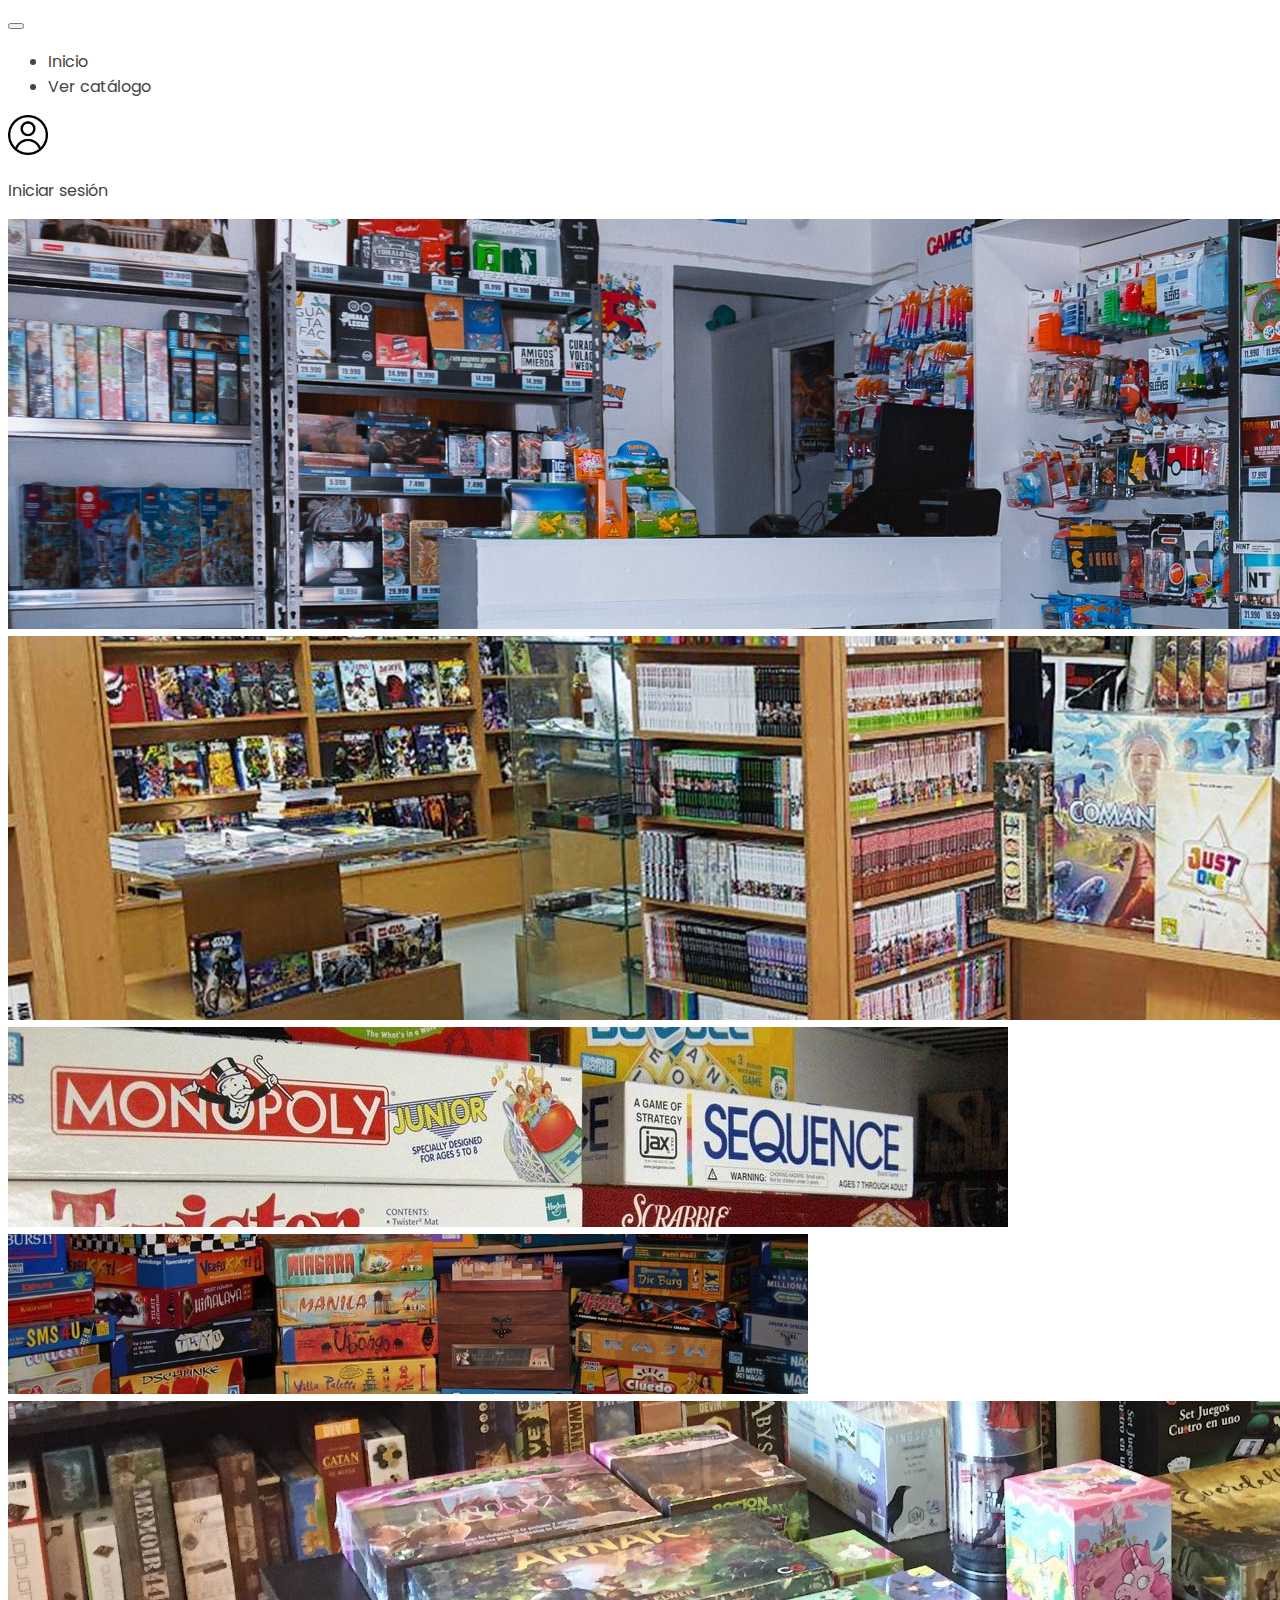
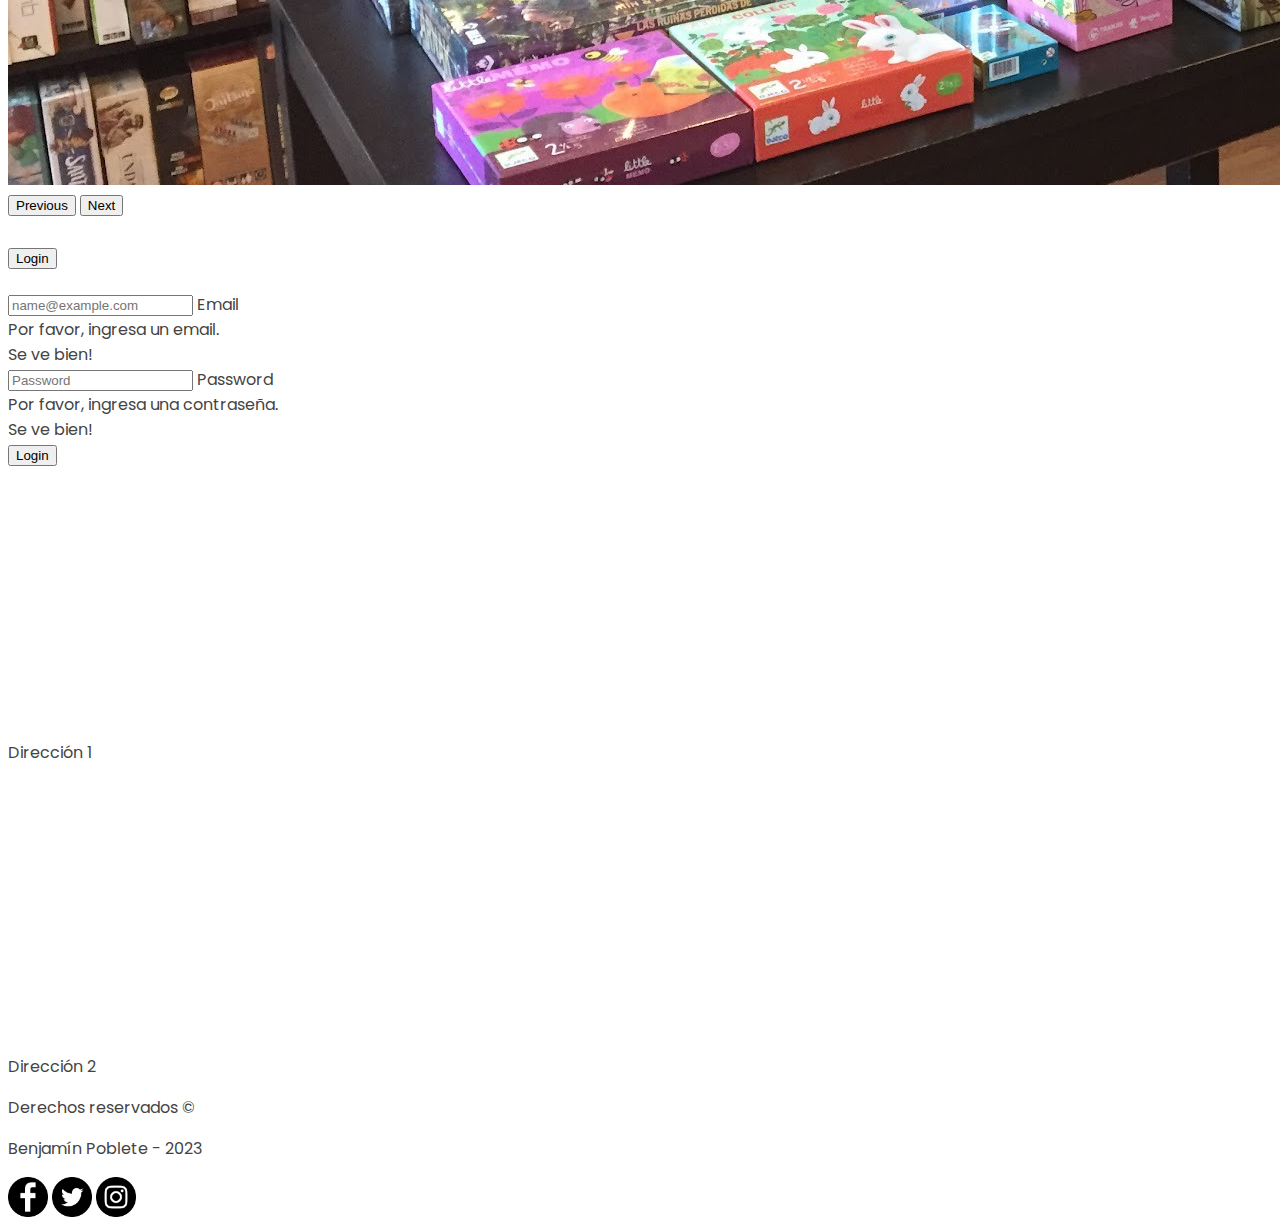
<file: login.html>
<!DOCTYPE html>
<html lang="en">
<head>
    <meta charset="UTF-8">
    <meta http-equiv="X-UA-Compatible" content="IE=edge">
    <meta name="viewport" content="width=device-width, initial-scale=1.0">
    <title>Inicio</title>
    <link href="https://cdn.jsdelivr.net/npm/bootstrap@5.3.0-alpha3/dist/css/bootstrap.min.css" rel="stylesheet" integrity="sha384-KK94CHFLLe+nY2dmCWGMq91rCGa5gtU4mk92HdvYe+M/SXH301p5ILy+dN9+nJOZ" crossorigin="anonymous">
    <script src="https://cdn.jsdelivr.net/npm/bootstrap@5.3.0-alpha3/dist/js/bootstrap.bundle.min.js" integrity="sha384-ENjdO4Dr2bkBIFxQpeoTz1HIcje39Wm4jDKdf19U8gI4ddQ3GYNS7NTKfAdVQSZe" crossorigin="anonymous"></script>
    <link rel="stylesheet" href="css/style.css">
</head>
<body>
  <div class="container text-center">
    <div class="row">
      <nav class="navbar navbar-expand-lg bg-body-white">
        <div class="container-fluid">
          <button class="navbar-toggler" type="button" data-bs-toggle="collapse" data-bs-target="#navbarSupportedContent" aria-controls="navbarSupportedContent" aria-expanded="false" aria-label="Toggle navigation">
            <span class="navbar-toggler-icon"></span>
          </button>
          <div class="collapse navbar-collapse" id="navbarSupportedContent">
            <ul class="navbar-nav me-auto mb-2 mb-lg-0">
              <li class="nav-item">
                <a class="nav-link active" aria-current="page" href="index.html">Inicio</a>
              </li>
              <li class="nav-item">
              <a href="catalogo.html" type="button" class="btn btn-light">Ver catálogo</a>
              </li>
            </ul>
            <form class="d-flex" role="search">
              <a href="login.html" type="button" class="btn btn-light">
                <img src="img/usuario.png" alt="Bootstrap" width="40" height="40">
                <p>Iniciar sesión</p>
              </a>
            </form>
          </div>
        </div>
      </nav>
    </div>
    <div class="row">
      <div class="border col p-0">
        <div id="carouselExample" class="carousel slide">
            <div class="carousel-inner">
              <div class="carousel-item active">
                <img src="img/1.jpg" class="d-block w-100" alt="...">
              </div>
              <div class="carousel-item">
                <img src="img/2.jpg" class="d-block w-100" alt="...">
              </div>
              <div class="carousel-item">
                <img src="img/3.jpg" class="d-block w-100" alt="...">
              </div>
              <div class="carousel-item">
                <img src="img/4.jpg" class="d-block w-100" alt="...">
              </div>
              <div class="carousel-item">
                <img src="img/5.jpg" class="d-block w-100" alt="...">
              </div>
            </div>
            <button class="carousel-control-prev" type="button" data-bs-target="#carouselExample" data-bs-slide="prev">
              <span class="carousel-control-prev-icon" aria-hidden="true"></span>
              <span class="visually-hidden">Previous</span>
            </button>
            <button class="carousel-control-next" type="button" data-bs-target="#carouselExample" data-bs-slide="next">
              <span class="carousel-control-next-icon" aria-hidden="true"></span>
              <span class="visually-hidden">Next</span>
            </button>
          </div>
      </div>
    </div>
    <div class="accordion row justify-content-center bg-warning ">
        <div class="accordion-item col-4 mt-3 p-3 mb-3">
          <h2 class="accordion-header">
            <button class="accordion-button collapsed" type="button" data-bs-toggle="collapse" data-bs-target="#collapseOne" aria-expanded="true" aria-controls="collapseOne">
              Login
            </button>
          </h2>
          <div id="collapseOne" class="accordion-collapse collapse" data-bs-parent="#accordionExample">
            <form class="accordion-body needs-validation" action="gestionUsuarios.html" novalidate>
                <div class="form-floating mb-3">
                    <input required type="email" class="form-control" id="floatingInput" placeholder="name@example.com">
                    <label for="floatingInput">Email</label>
                    <div class="invalid-feedback">
                      Por favor, ingresa un email.
                    </div>
                    <div class="valid-feedback">
                      Se ve bien!
                    </div>
                </div>
                <div class="form-floating">
                    <input required type="password" class="form-control" id="floatingPassword" placeholder="Password">
                    <label for="floatingPassword">Password</label>
                    <div class="invalid-feedback">
                      Por favor, ingresa una contraseña.
                    </div>
                    <div class="valid-feedback">
                      Se ve bien!
                    </div>
                </div>
                
                <button type="submit" class="btn btn-primary mt-3">Login</button>
            </form>
          </div>
            
        </div>  
    </div>
    <div class="row">
      <div class="border col text-bg-primary">
          <div class="row mt-3">
            <div class="col">
              <iframe src="https://www.google.com/maps/embed?pb=!1m14!1m12!1m3!1d6656.155260469269!2d-70.65062390223032!3d-33.47332959412321!2m3!1f0!2f0!3f0!3m2!1i1024!2i768!4f13.1!5e0!3m2!1ses-419!2scl!4v1682697264681!5m2!1ses-419!2scl" width="400" height="250" style="border:0;" allowfullscreen="" loading="lazy" referrerpolicy="no-referrer-when-downgrade"></iframe>
              <p>Dirección 1</p>
            </div>
          
            <div class="col">
              <iframe src="https://www.google.com/maps/embed?pb=!1m14!1m12!1m3!1d6656.155260469269!2d-70.65062390223032!3d-33.47332959412321!2m3!1f0!2f0!3f0!3m2!1i1024!2i768!4f13.1!5e0!3m2!1ses-419!2scl!4v1682697264681!5m2!1ses-419!2scl" width="400" height="250" style="border:0;" allowfullscreen="" loading="lazy" referrerpolicy="no-referrer-when-downgrade"></iframe>
              <p>Dirección 2</p>
            </div>
          </div>
          <p>Derechos reservados &copy</p>
          <p>Benjamín Poblete - 2023</p>
          <div class="mb-3">
            <a target="_blank" href="https://www.facebook.com" type="button" class="btn btn-light">
              <img src="img/facebook.png" alt="Bootstrap" width="40" height="40">
            </a>
            <a target="_blank" href="https://www.twitter.com" type="button" class="btn btn-light">
              <img src="img/twitter.png" alt="Bootstrap" width="40" height="40">
            </a>
            <a target="_blank" href="https://www.instagram.com" type="button" class="btn btn-light">
              <img src="img/instagram.png" alt="Bootstrap" width="40" height="40">
            </a>
          </div>
      </div>
    </div>
  </div>

  <script src="js/script.js"></script>
    
</body>
</html>
</file>
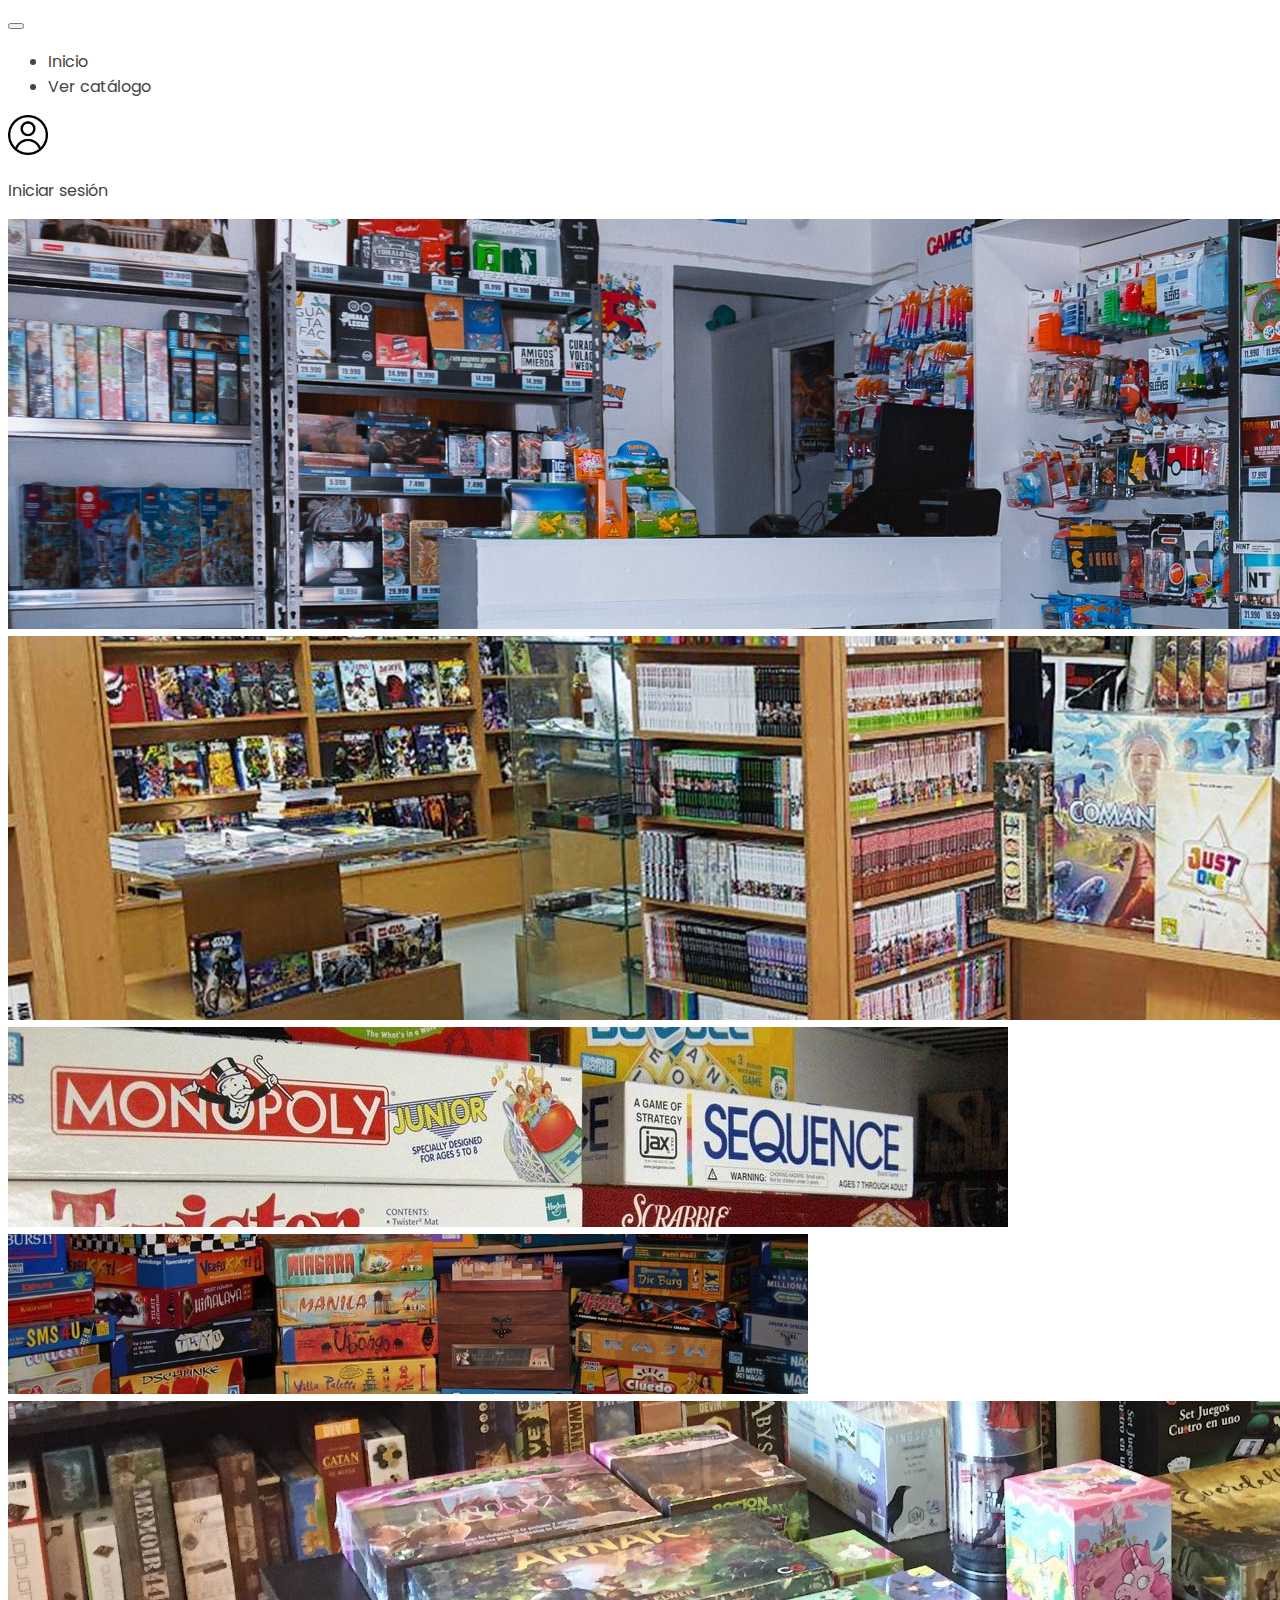
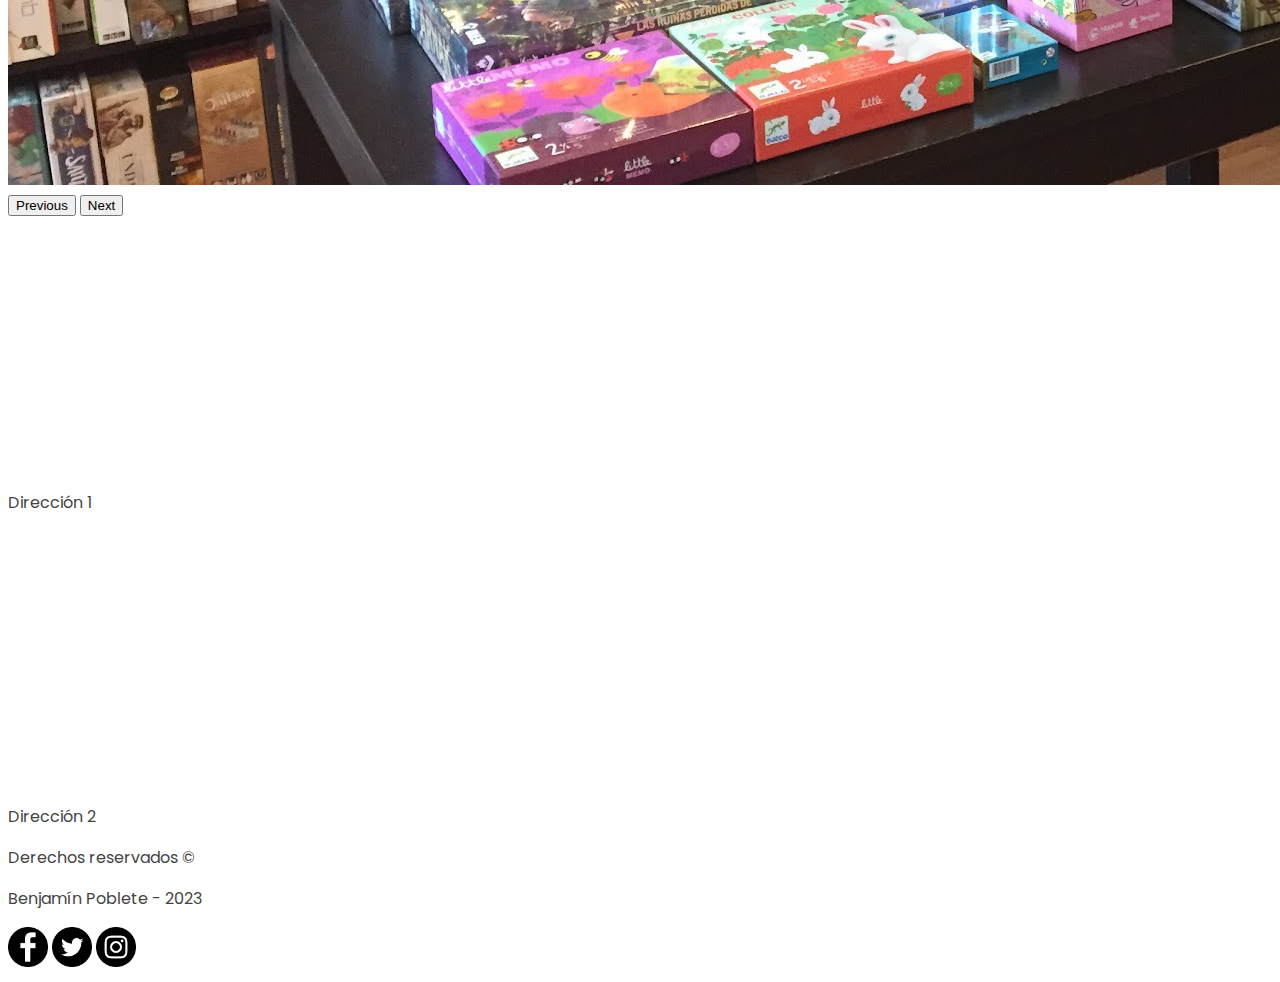
<file: plantilla.html>
<!DOCTYPE html>
<html lang="en">
<head>
    <meta charset="UTF-8">
    <meta http-equiv="X-UA-Compatible" content="IE=edge">
    <meta name="viewport" content="width=device-width, initial-scale=1.0">
    <title>Inicio</title>
    <link href="https://cdn.jsdelivr.net/npm/bootstrap@5.3.0-alpha3/dist/css/bootstrap.min.css" rel="stylesheet" integrity="sha384-KK94CHFLLe+nY2dmCWGMq91rCGa5gtU4mk92HdvYe+M/SXH301p5ILy+dN9+nJOZ" crossorigin="anonymous">
    <script src="https://cdn.jsdelivr.net/npm/bootstrap@5.3.0-alpha3/dist/js/bootstrap.bundle.min.js" integrity="sha384-ENjdO4Dr2bkBIFxQpeoTz1HIcje39Wm4jDKdf19U8gI4ddQ3GYNS7NTKfAdVQSZe" crossorigin="anonymous"></script>
    <link rel="stylesheet" href="css/style.css">
</head>
<body>
  <div class="container text-center">
    <div class="row">
      <nav class="navbar navbar-expand-lg bg-body-white">
        <div class="container-fluid">
          <button class="navbar-toggler" type="button" data-bs-toggle="collapse" data-bs-target="#navbarSupportedContent" aria-controls="navbarSupportedContent" aria-expanded="false" aria-label="Toggle navigation">
            <span class="navbar-toggler-icon"></span>
          </button>
          <div class="collapse navbar-collapse" id="navbarSupportedContent">
            <ul class="navbar-nav me-auto mb-2 mb-lg-0">
              <li class="nav-item">
                <a class="nav-link active" aria-current="page" href="index.html">Inicio</a>
              </li>
              <li class="nav-item">
              <a href="catalogo.html" type="button" class="btn btn-light">Ver catálogo</a>
              </li>
            </ul>
            <form class="d-flex" role="search">
              <a href="login.html" type="button" class="btn btn-light">
                <img src="img/usuario.png" alt="Bootstrap" width="40" height="40">
                <p>Iniciar sesión</p>
              </a>
            </form>
          </div>
        </div>
      </nav>
    </div>
    <div class="row">
      <div class="border col p-0">
        <div id="carouselExample" class="carousel slide">
            <div class="carousel-inner">
              <div class="carousel-item active">
                <img src="img/1.jpg" class="d-block w-100" alt="...">
              </div>
              <div class="carousel-item">
                <img src="img/2.jpg" class="d-block w-100" alt="...">
              </div>
              <div class="carousel-item">
                <img src="img/3.jpg" class="d-block w-100" alt="...">
              </div>
              <div class="carousel-item">
                <img src="img/4.jpg" class="d-block w-100" alt="...">
              </div>
              <div class="carousel-item">
                <img src="img/5.jpg" class="d-block w-100" alt="...">
              </div>
            </div>
            <button class="carousel-control-prev" type="button" data-bs-target="#carouselExample" data-bs-slide="prev">
              <span class="carousel-control-prev-icon" aria-hidden="true"></span>
              <span class="visually-hidden">Previous</span>
            </button>
            <button class="carousel-control-next" type="button" data-bs-target="#carouselExample" data-bs-slide="next">
              <span class="carousel-control-next-icon" aria-hidden="true"></span>
              <span class="visually-hidden">Next</span>
            </button>
          </div>
      </div>
    </div>
    <div class="border col text-bg-primary">
      <div class="row mt-3">
        <div class="col">
          <iframe src="https://www.google.com/maps/embed?pb=!1m14!1m12!1m3!1d6656.155260469269!2d-70.65062390223032!3d-33.47332959412321!2m3!1f0!2f0!3f0!3m2!1i1024!2i768!4f13.1!5e0!3m2!1ses-419!2scl!4v1682697264681!5m2!1ses-419!2scl" width="400" height="250" style="border:0;" allowfullscreen="" loading="lazy" referrerpolicy="no-referrer-when-downgrade"></iframe>
          <p>Dirección 1</p>
        </div>

      
        <div class="col">
          <iframe src="https://www.google.com/maps/embed?pb=!1m14!1m12!1m3!1d6656.155260469269!2d-70.65062390223032!3d-33.47332959412321!2m3!1f0!2f0!3f0!3m2!1i1024!2i768!4f13.1!5e0!3m2!1ses-419!2scl!4v1682697264681!5m2!1ses-419!2scl" width="400" height="250" style="border:0;" allowfullscreen="" loading="lazy" referrerpolicy="no-referrer-when-downgrade"></iframe>
          <p>Dirección 2</p>
        </div>
      </div>
      <p>Derechos reservados &copy</p>
      <p>Benjamín Poblete - 2023</p>
      <div class="mb-3">
        <a target="_blank" href="https://www.facebook.com" type="button" class="btn btn-light">
          <img src="img/facebook.png" alt="Bootstrap" width="40" height="40">
        </a>
        <a target="_blank" href="https://www.twitter.com" type="button" class="btn btn-light">
          <img src="img/twitter.png" alt="Bootstrap" width="40" height="40">
        </a>
        <a target="_blank" href="https://www.instagram.com" type="button" class="btn btn-light">
          <img src="img/instagram.png" alt="Bootstrap" width="40" height="40">
        </a>
      </div>
    </div>
  </div>
    
</body>
</html>
</file>
<file: css/style.css>
@import url('https://fonts.googleapis.com/css2?family=Poppins:wght@400;500&display=swap');

body {
    font-family: "Poppins", sans-serif;
    color: #444444;
}

a,
a:hover {
    text-decoration: none;
    color: inherit;
}

.section-products {
    padding: 80px 0 54px;
}

.section-products .header {
    margin-bottom: 50px;
}

.section-products .header h3 {
    font-size: 1rem;
    color: #fe302f;
    font-weight: 500;
}

.section-products .header h2 {
    font-size: 2.2rem;
    font-weight: 400;
    color: #444444; 
}

.section-products .single-product {
    margin-bottom: 26px;
}

.section-products .single-product .part-1 {
    position: relative;
    height: 290px;
    max-height: 290px;
    margin-bottom: 20px;
    overflow: hidden;
}

.section-products .single-product .part-1::before {
		position: absolute;
		content: "";
		top: 0;
		left: 0;
		width: 100%;
		height: 100%;
		z-index: -1;
		transition: all 0.3s;
}

.section-products .single-product:hover .part-1::before {
		transform: scale(1.2,1.2) rotate(5deg);
}

.section-products #product-1 .part-1::before {
    background: url("../img/g1.jpg") no-repeat center;
    background-size: cover;
		transition: all 0.3s;
}

.section-products #product-2 .part-1::before {
    background: url("../img/g2.jpg") no-repeat center;
    background-size: cover;
}

.section-products #product-3 .part-1::before {
    background: url("../img/g5.jpg") no-repeat center;
    background-size: cover;
}

.section-products #product-4 .part-1::before {
    background: url("../img/g4.jfif") no-repeat center;
    background-size: cover;
}

.section-products .single-product .part-1 .discount,
.section-products .single-product .part-1 .new {
    position: absolute;
    top: 15px;
    left: 20px;
    color: #ffffff;
    background-color: #fe302f;
    padding: 2px 8px;
    text-transform: uppercase;
    font-size: 0.85rem;
}

.section-products .single-product .part-1 .new {
    left: 0;
    background-color: #444444;
}

.section-products .single-product .part-1 ul {
    position: absolute;
    bottom: -41px;
    left: 20px;
    margin: 0;
    padding: 0;
    list-style: none;
    opacity: 0;
    transition: bottom 0.5s, opacity 0.5s;
}

.section-products .single-product:hover .part-1 ul {
    bottom: 30px;
    opacity: 1;
}

.section-products .single-product .part-1 ul li {
    display: inline-block;
    margin-right: 4px;
}

.section-products .single-product .part-1 ul li a {
    display: inline-block;
    width: 40px;
    height: 40px;
    line-height: 40px;
    background-color: #ffffff;
    color: #444444;
    text-align: center;
    box-shadow: 0 2px 20px rgb(50 50 50 / 10%);
    transition: color 0.2s;
}

.section-products .single-product .part-1 ul li a:hover {
    color: #fe302f;
}

.section-products .single-product .part-2 .product-title {
    font-size: 1rem;
}

.section-products .single-product .part-2 h4 {
    display: inline-block;
    font-size: 1rem;
}

.section-products .single-product .part-2 .product-old-price {
    position: relative;
    padding: 0 7px;
    margin-right: 2px;
    opacity: 0.6;
}

.section-products .single-product .part-2 .product-old-price::after {
    position: absolute;
    content: "";
    top: 50%;
    left: 0;
    width: 100%;
    height: 1px;
    background-color: #444444;
    transform: translateY(-50%);
}
</file>
